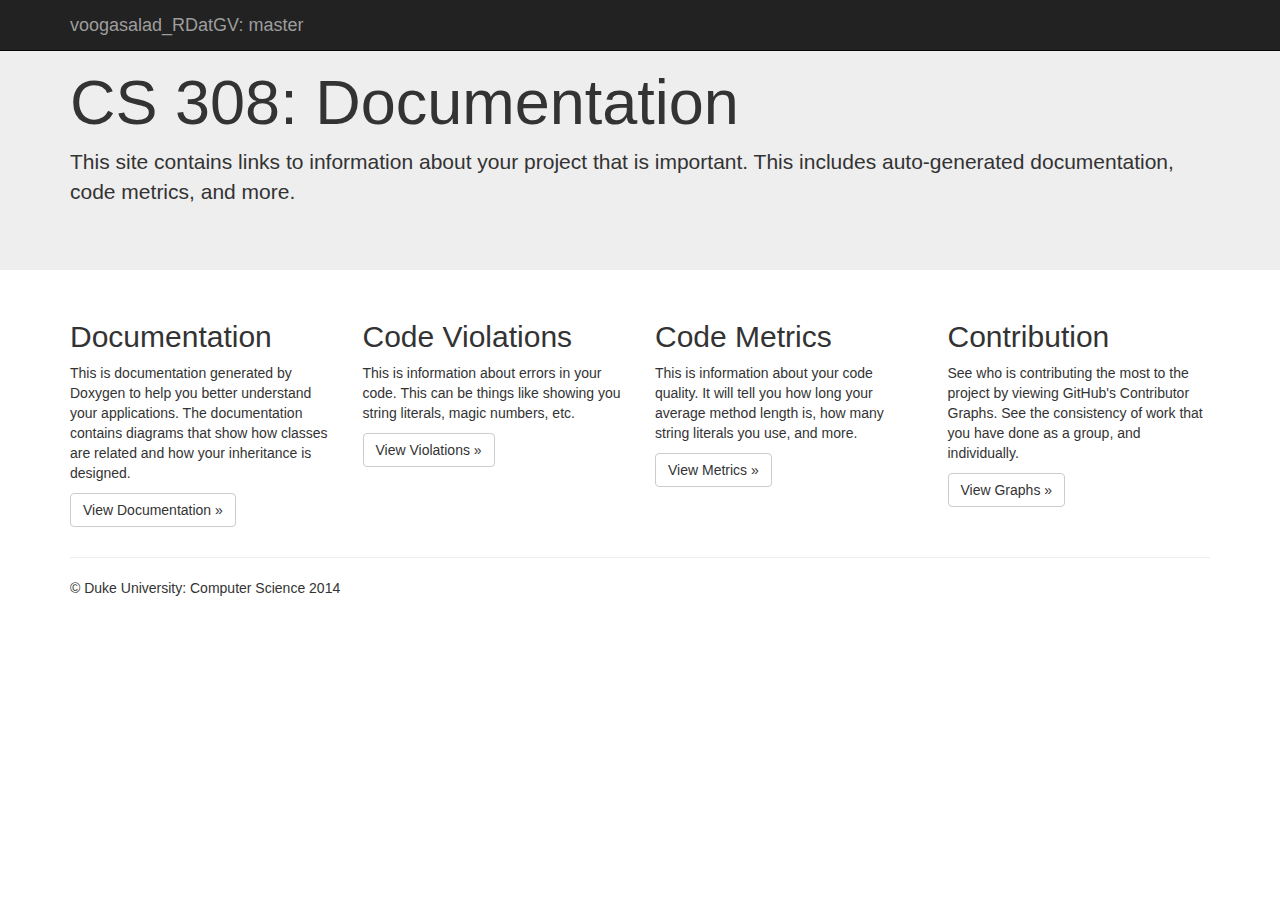
<file: index.html>
<!DOCTYPE html>
<html>
<head lang="en">
    <meta charset="UTF-8">
    <title>voogasalad_RDatGV</title>
    <link rel="stylesheet" type="text/css" href="//maxcdn.bootstrapcdn.com/bootstrap/3.3.1/css/bootstrap.min.css">
</head>
<body>
    <nav class="navbar navbar-inverse navbar-fixed-top" role="navigation">
        <div class="container">
            <div class="navbar-header">
                <button type="button" class="navbar-toggle collapsed" data-toggle="collapse" data-target="#navbar" aria-expanded="false" aria-controls="navbar">
                    <span class="sr-only">Toggle navigation</span>
                    <span class="icon-bar"></span>
                    <span class="icon-bar"></span>
                    <span class="icon-bar"></span>
                </button>
                <span>
                <a class="navbar-brand" href="#">voogasalad_RDatGV: master</a>
                </span>
            </div>
        </div>
    </nav>

    <!-- Main jumbotron for a primary marketing message or call to action -->
    <div class="jumbotron">
        <div class="container">
            <h1>CS 308: Documentation</h1>
            <p>
                This site contains links to information about your project that is important. This includes auto-generated documentation, code metrics, and more.
            </p>
        </div>
    </div>

    <div class="container">
        <!-- Example row of columns -->
        <div class="row">
            <div class="col-md-3">
                <h2>Documentation</h2>
                <p>This is documentation generated by Doxygen to help you better understand your applications. The documentation contains diagrams that show how classes are related and how your inheritance is designed. </p>
                <p><a class="btn btn-default" href="Doxygen/html/annotated.html" role="button">View Documentation &raquo;</a></p>
            </div>
            <div class="col-md-3">
                <h2>Code Violations</h2>
                <p>This is information about errors in your code. This can be things like showing you string literals, magic numbers, etc. </p>
                <p><a class="btn btn-default" href="CodePro/AuditViolations.html" role="button">View Violations &raquo;</a></p>
            </div>
            <div class="col-md-3">
                <h2>Code Metrics</h2>
                <p>This is information about your code quality. It will tell you how long your average method length is, how many string literals you use, and more. </p>
                <p><a class="btn btn-default" href="CodePro/CodeMetrics.html" role="button">View Metrics &raquo;</a></p>
            </div>
            <div class="col-md-3">
                <h2>Contribution</h2>
                <p>See who is contributing the most to the project by viewing GitHub's Contributor Graphs. See the consistency of work that you have done as a group, and individually. </p>
                <p><a class="btn btn-default" href="https://github.com/duke-compsci308-spring2015/voogasalad_RDatGV/graphs/contributors" role="button">View Graphs &raquo;</a></p>
            </div>
        </div>

        <hr>

        <footer>
            <p>&copy; Duke University: Computer Science 2014</p>
        </footer>
    </div> <!-- /container -->

    <script type="text/javascript" src="//code.jquery.com/jquery-2.1.1.min.js"></script>
    <script type="text/javascript" src="//maxcdn.bootstrapcdn.com/bootstrap/3.3.1/js/bootstrap.min.js"></script>
</body>
</html>
</file>
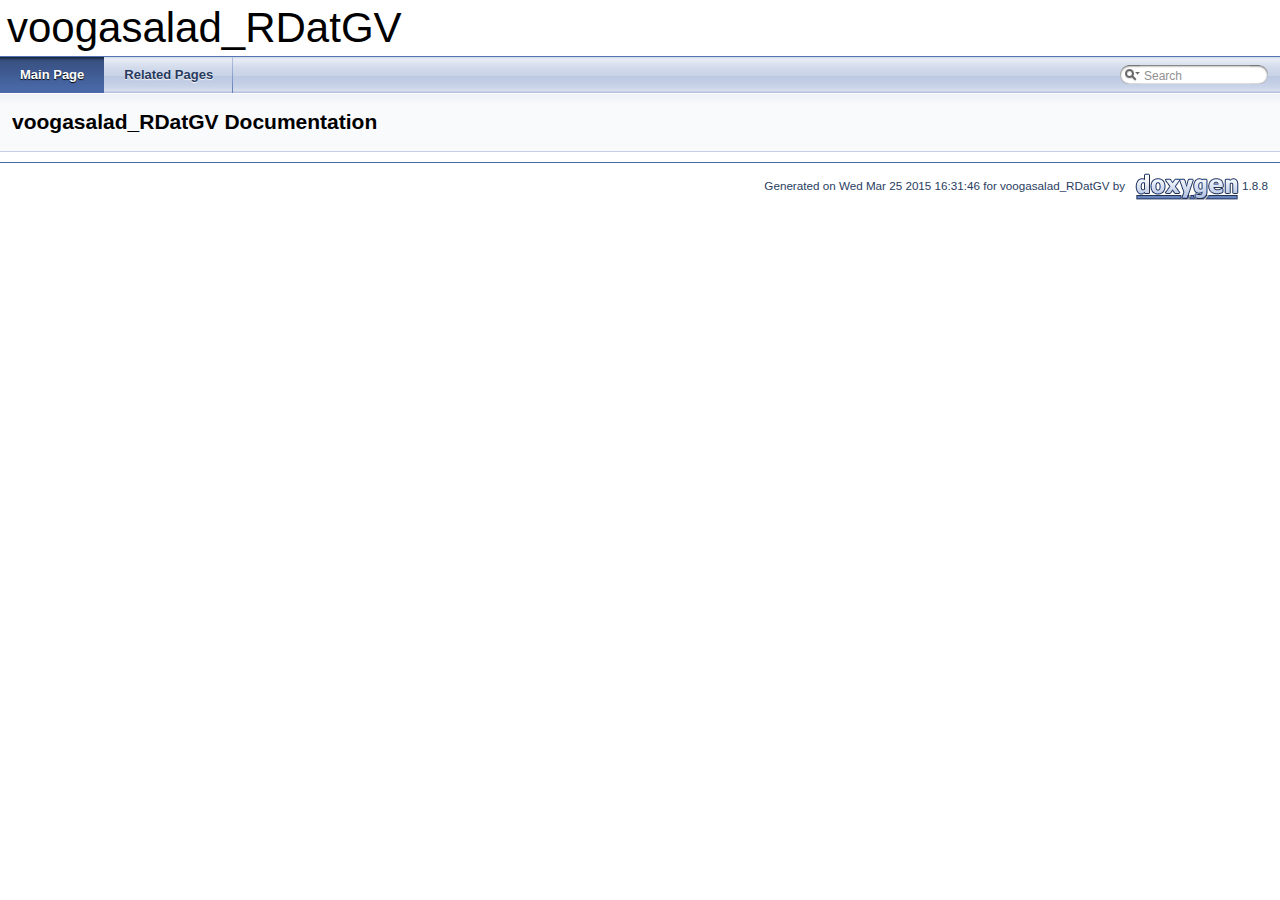
<file: Doxygen/html/index.html>
<!DOCTYPE html PUBLIC "-//W3C//DTD XHTML 1.0 Transitional//EN" "http://www.w3.org/TR/xhtml1/DTD/xhtml1-transitional.dtd">
<html xmlns="http://www.w3.org/1999/xhtml">
<head>
<meta http-equiv="Content-Type" content="text/xhtml;charset=UTF-8"/>
<meta http-equiv="X-UA-Compatible" content="IE=9"/>
<meta name="generator" content="Doxygen 1.8.8"/>
<title>voogasalad_RDatGV: Main Page</title>
<link href="tabs.css" rel="stylesheet" type="text/css"/>
<script type="text/javascript" src="jquery.js"></script>
<script type="text/javascript" src="dynsections.js"></script>
<link href="search/search.css" rel="stylesheet" type="text/css"/>
<script type="text/javascript" src="search/search.js"></script>
<script type="text/javascript">
  $(document).ready(function() { searchBox.OnSelectItem(0); });
</script>
<link href="doxygen.css" rel="stylesheet" type="text/css" />
</head>
<body>
<div id="top"><!-- do not remove this div, it is closed by doxygen! -->
<div id="titlearea">
<table cellspacing="0" cellpadding="0">
 <tbody>
 <tr style="height: 56px;">
  <td style="padding-left: 0.5em;">
   <div id="projectname">voogasalad_RDatGV
   </div>
  </td>
 </tr>
 </tbody>
</table>
</div>
<!-- end header part -->
<!-- Generated by Doxygen 1.8.8 -->
<script type="text/javascript">
var searchBox = new SearchBox("searchBox", "search",false,'Search');
</script>
  <div id="navrow1" class="tabs">
    <ul class="tablist">
      <li class="current"><a href="index.html"><span>Main&#160;Page</span></a></li>
      <li><a href="pages.html"><span>Related&#160;Pages</span></a></li>
      <li>
        <div id="MSearchBox" class="MSearchBoxInactive">
        <span class="left">
          <img id="MSearchSelect" src="search/mag_sel.png"
               onmouseover="return searchBox.OnSearchSelectShow()"
               onmouseout="return searchBox.OnSearchSelectHide()"
               alt=""/>
          <input type="text" id="MSearchField" value="Search" accesskey="S"
               onfocus="searchBox.OnSearchFieldFocus(true)" 
               onblur="searchBox.OnSearchFieldFocus(false)" 
               onkeyup="searchBox.OnSearchFieldChange(event)"/>
          </span><span class="right">
            <a id="MSearchClose" href="javascript:searchBox.CloseResultsWindow()"><img id="MSearchCloseImg" border="0" src="search/close.png" alt=""/></a>
          </span>
        </div>
      </li>
    </ul>
  </div>
</div><!-- top -->
<!-- window showing the filter options -->
<div id="MSearchSelectWindow"
     onmouseover="return searchBox.OnSearchSelectShow()"
     onmouseout="return searchBox.OnSearchSelectHide()"
     onkeydown="return searchBox.OnSearchSelectKey(event)">
<a class="SelectItem" href="javascript:void(0)" onclick="searchBox.OnSelectItem(0)"><span class="SelectionMark">&#160;</span>All</a><a class="SelectItem" href="javascript:void(0)" onclick="searchBox.OnSelectItem(1)"><span class="SelectionMark">&#160;</span>Files</a><a class="SelectItem" href="javascript:void(0)" onclick="searchBox.OnSelectItem(2)"><span class="SelectionMark">&#160;</span>Pages</a></div>

<!-- iframe showing the search results (closed by default) -->
<div id="MSearchResultsWindow">
<iframe src="javascript:void(0)" frameborder="0" 
        name="MSearchResults" id="MSearchResults">
</iframe>
</div>

<div class="header">
  <div class="headertitle">
<div class="title">voogasalad_RDatGV Documentation</div>  </div>
</div><!--header-->
<div class="contents">
</div><!-- contents -->
<!-- start footer part -->
<hr class="footer"/><address class="footer"><small>
Generated on Wed Mar 25 2015 16:31:46 for voogasalad_RDatGV by &#160;<a href="http://www.doxygen.org/index.html">
<img class="footer" src="doxygen.png" alt="doxygen"/>
</a> 1.8.8
</small></address>
</body>
</html>
</file>
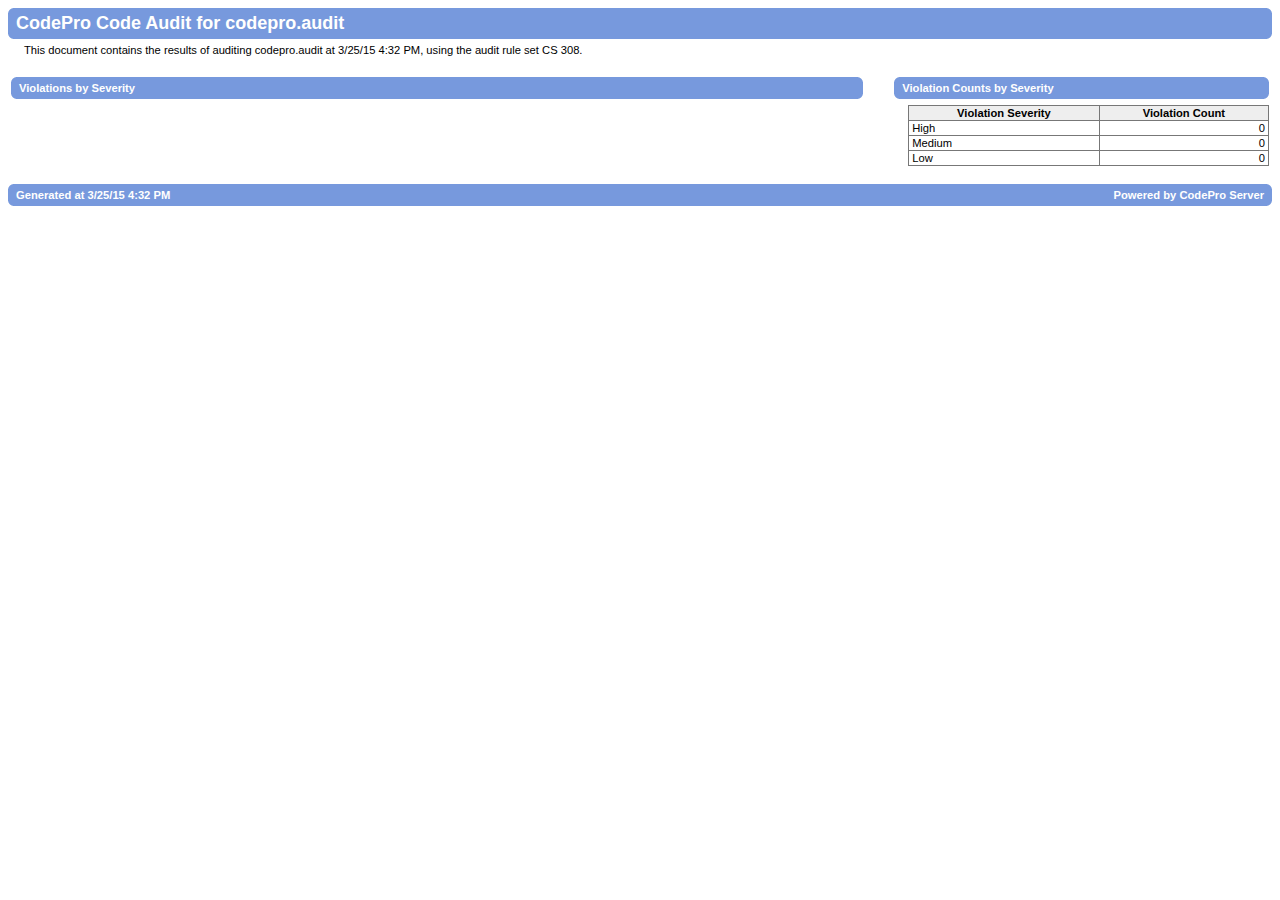
<file: CodePro/AuditViolations.html>
<?xml version="1.0" encoding="UTF-8"?>
<!DOCTYPE html PUBLIC "-//W3C//DTD XHTML 1.0 Transitional//EN" "http://www.w3.org/TR/xhtml1/DTD/xhtml1-transitional.dtd">

<html xmlns="http://www.w3.org/1999/xhtml">

<head>
	<title>CodePro Code Audit for codepro.audit</title>

	<meta name="GENERATOR" content="CodePro Server"/>

	<style type="text/css">
	.highSeverity { background-color: #ff9999; }
	.mediumSeverity { }
	.lowSeverity { }
	</style>

	<style type="text/css">
	body {font: 70% verdana,arial,helvetica; color: #000000}
p  {margin-top:  3px; line-height: 1.5em}
h1 {margin-top:  0px; margin-bottom: 6px; font: bold 150% verdana,arial,helvetica}
h2 {margin-top: 12px; margin-bottom: 6px; font: bold 125% verdana,arial,helvetica}
h3 {margin-top: 12px; margin-bottom: 6px; font: bold 100% verdana,arial,helvetica}
h4 {margin-top: 12px; margin-bottom: 6px; font: bold 100% verdana,arial,helvetica}
.rounded_page{display:block}
.rounded_page *{display:block; height:1px; overflow:hidden; font-size:.01em; background:#7799DD}
.rounded_page1{ margin-left:3px; margin-right:3px; padding-left:1px; padding-right:1px; border-left:1px solid #c4d3ef; border-right:1px solid #c4d3ef; background:#99b2e5}
.rounded_page2{ margin-left:1px; margin-right:1px; padding-right:1px; padding-left:1px; border-left:1px solid #f1f4fa; border-right:1px solid #f1f4fa; background:#90ace3}
.rounded_page3{ margin-left:1px; margin-right:1px; border-left:1px solid #90ace3; border-right:1px solid #90ace3;}
.rounded_page4{ border-left:1px solid #c4d3ef; border-right:1px solid #c4d3ef}
.rounded_page5{ border-left:1px solid #99b2e5; border-right:1px solid #99b2e5}
.rounded_pagefg{ background:#7799DD}
.rounded_section{display:block}
.rounded_section *{display:block; height:1px; overflow:hidden; font-size:.01em; background:#C3D9FF}
.rounded_section1{ margin-left:3px; margin-right:3px; padding-left:1px; padding-right:1px; border-left:1px solid #e5eefe; border-right:1px solid #e5eefe; background:#d2e2fe}
.rounded_section2{ margin-left:1px; margin-right:1px; padding-right:1px; padding-left:1px; border-left:1px solid #f9fbfe; border-right:1px solid #f9fbfe; background:#cee0fe}
.rounded_section3{ margin-left:1px; margin-right:1px; border-left:1px solid #cee0fe; border-right:1px solid #cee0fe;}
.rounded_section4{ border-left:1px solid #e5eefe; border-right:1px solid #e5eefe}
.rounded_section5{ border-left:1px solid #d2e2fe; border-right:1px solid #d2e2fe}
.rounded_sectionfg{ background:#C3D9FF}
.page-title { color: #FFFFFE; font-weight: bold; font-size: large; margin: 0px 0px 0px 8px; }
.page-title-details { color: #FFFFFE; font-weight: bold; margin-right: 8px; margin-left: 8px; }
.page-footer { color: #FFFFFE; font-weight: bold; margin-left: 8px}
.page-footer-details { color: #FFFFFE; font-weight: bold; margin-right: 8px; margin-left: 8px; }
.majorsection-title { color: #FFFFFE; font-weight: bold; margin: 0px 0px 0px 8px; }
.majorsection-title-details { color: #FFFFFE; font-weight: bold; margin-right: 8px; margin-left: 8px; }
.majorsection-contents { margin: 0px 0px 15px 16px; }
.section-title { color: #1F4F8F; font-weight: bold; margin: 0px 0px 0px 6px; }
.section-title-details { font-weight: bold; margin-left: 6px; margin-right: 6px; }
.section-contents { margin: 6px 0px 15px 14px; }
.bodyTable { border: 0px solid #777777; width:100%; border-collapse: collapse; }
.bodyTable th { border: 1px solid #777777; white-space:nowrap; background-color: #EEEEEE; padding-left: 3px; padding-right: 3px; }
.bodyTable td { border: 1px solid #777777; vertical-align: top; padding-left: 3px; padding-right: 3px; }
td[class=emptyborder] { border: 0px solid #777777; padding: 3px 0px 3px 0px; }

	</style>

</head>

<body>

<div>
		<b class="rounded_page"><b class="rounded_page1"><b></b></b><b class="rounded_page2"><b></b></b><b class="rounded_page3"></b><b class="rounded_page4"></b><b class="rounded_page5"></b></b>
		<div class="rounded_pagefg">
			<h2 class="page-title"><a name="top">CodePro Code Audit for codepro.audit</a></h2>
		</div>
		<b class="rounded_page"><b class="rounded_page5"></b><b class="rounded_page4"></b><b class="rounded_page3"></b><b class="rounded_page2"><b></b></b><b class="rounded_page1"><b></b></b></b>
	</div>
	<div class="majorsection-contents">
		<p>This document contains the results of auditing codepro.audit at 3/25/15 4:32 PM, using the audit rule set CS 308.</p>
	</div>
	<table width="100%" border="0">
		<tr>
			<td valign="top" width="68%">
				<div>
					<b class="rounded_page"><b class="rounded_page1"><b></b></b><b class="rounded_page2"><b></b></b><b class="rounded_page3"></b><b class="rounded_page4"></b><b class="rounded_page5"></b></b>
					<div class="rounded_pagefg">
						<h3 class="majorsection-title">Violations by Severity</h3>
					</div>
					<b class="rounded_page"><b class="rounded_page5"></b><b class="rounded_page4"></b><b class="rounded_page3"></b><b class="rounded_page2"><b></b></b><b class="rounded_page1"><b></b></b></b>
				</div>
				<div class="section-contents">
					<table>
					</table>
				</div>
			</td>
			<td width="2%">
				 </td>
			<td valign="top" width="30%">
				<div>
					<b class="rounded_page"><b class="rounded_page1"><b></b></b><b class="rounded_page2"><b></b></b><b class="rounded_page3"></b><b class="rounded_page4"></b><b class="rounded_page5"></b></b>
					<div class="rounded_pagefg">
						<h3 class="majorsection-title">Violation Counts by Severity</h3>
					</div>
					<b class="rounded_page"><b class="rounded_page5"></b><b class="rounded_page4"></b><b class="rounded_page3"></b><b class="rounded_page2"><b></b></b><b class="rounded_page1"><b></b></b></b>
				</div>
				<div class="section-contents">
					<table class="bodyTable">
						<tr><th>Violation Severity</th><th>Violation Count</th></tr>
						<tr class="a"><td>High</td><td align="right">0</td></tr>
						<tr class="b"><td>Medium</td><td align="right">0</td></tr>
						<tr class="a"><td>Low</td><td align="right">0</td></tr>
					</table>
				</div>
			</td>
		</tr>
	</table>
	<div>
		<b class="rounded_page"><b class="rounded_page1"><b></b></b><b class="rounded_page2"><b></b></b><b class="rounded_page3"></b><b class="rounded_page4"></b><b class="rounded_page5"></b></b>
		<div class="rounded_pagefg">
			<table width="100%" border="0" cellspacing="0" cellpadding="0" ><tr><td valign="middle">
			<span class="page-footer">Generated at 3/25/15 4:32 PM</span>
			</td><td align="right" valign="middle">
			<span class="page-footer-details">Powered by <span title="0.0.0, UNKNOWN">CodePro Server</span></span></td></tr></table>
		</div>
		<b class="rounded_page"><b class="rounded_page5"></b><b class="rounded_page4"></b><b class="rounded_page3"></b><b class="rounded_page2"><b></b></b><b class="rounded_page1"><b></b></b></b>
	</div>

</body>

</html>
</file>
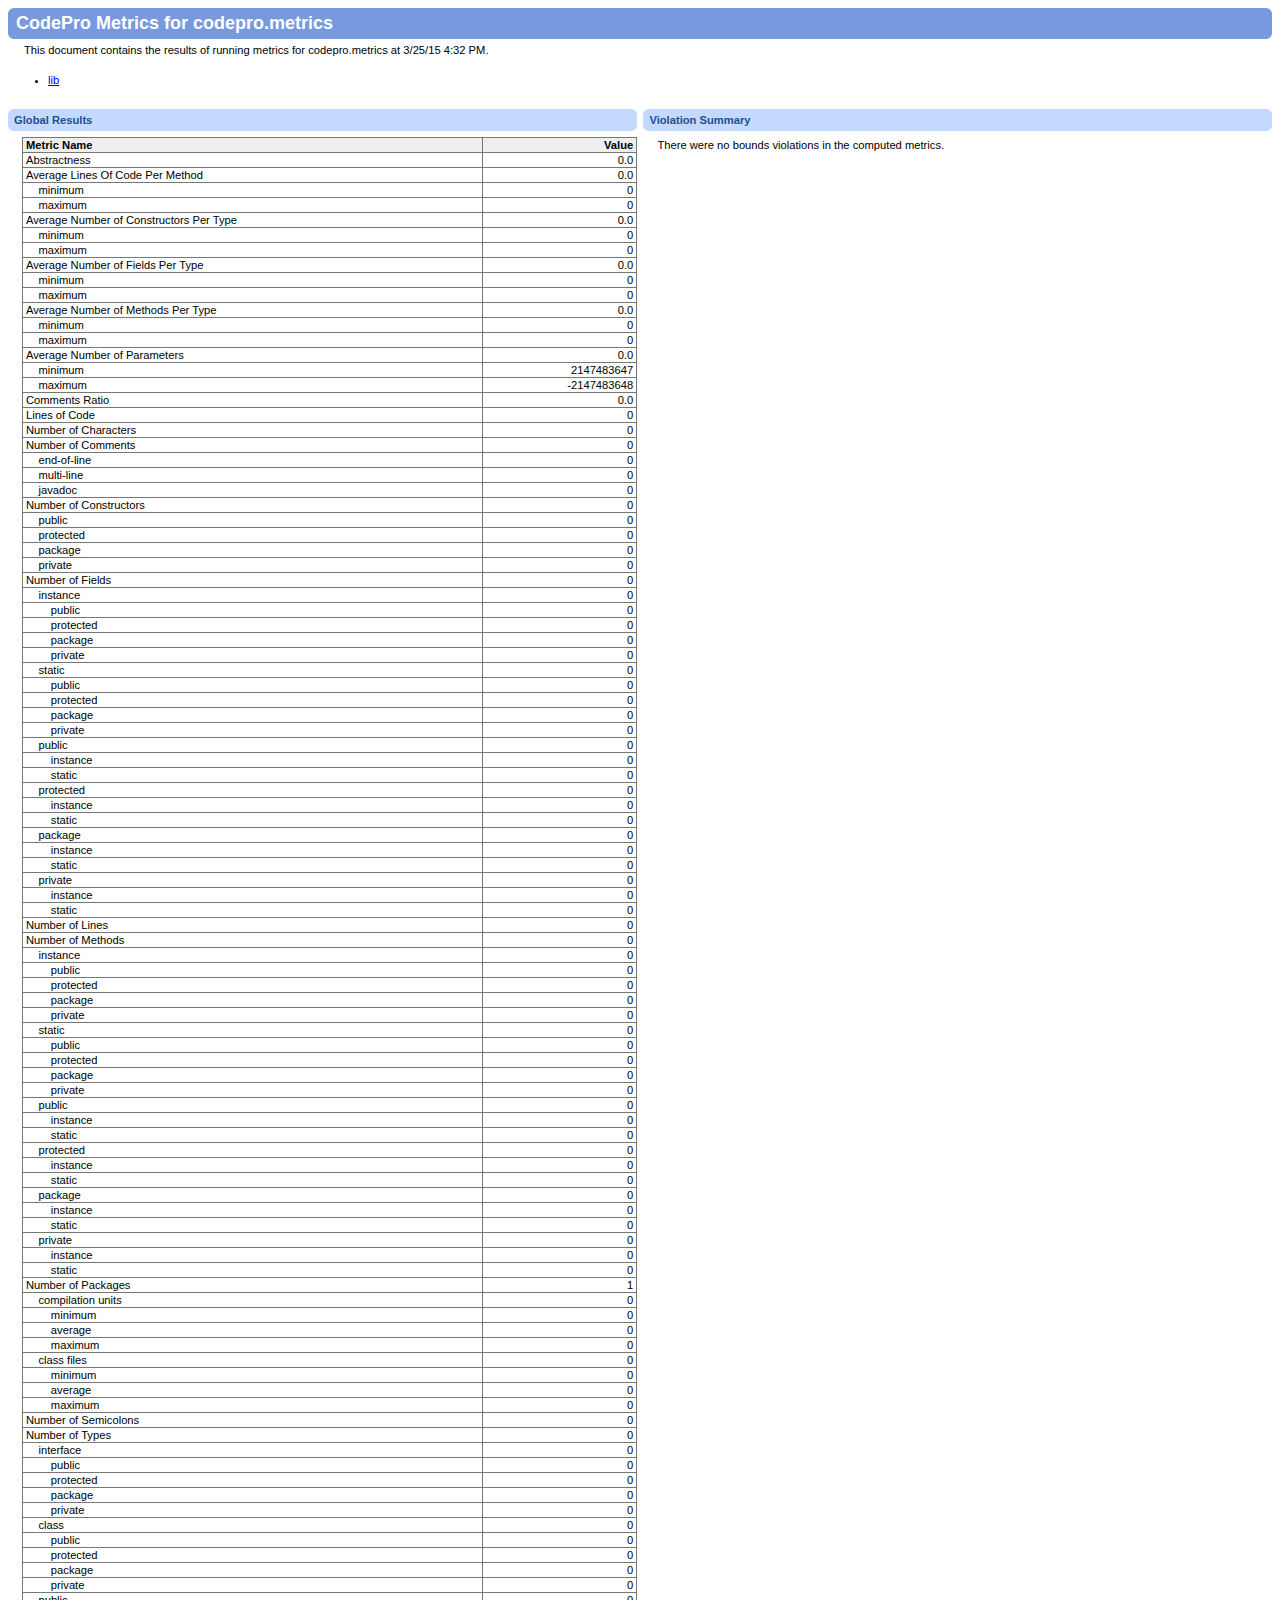
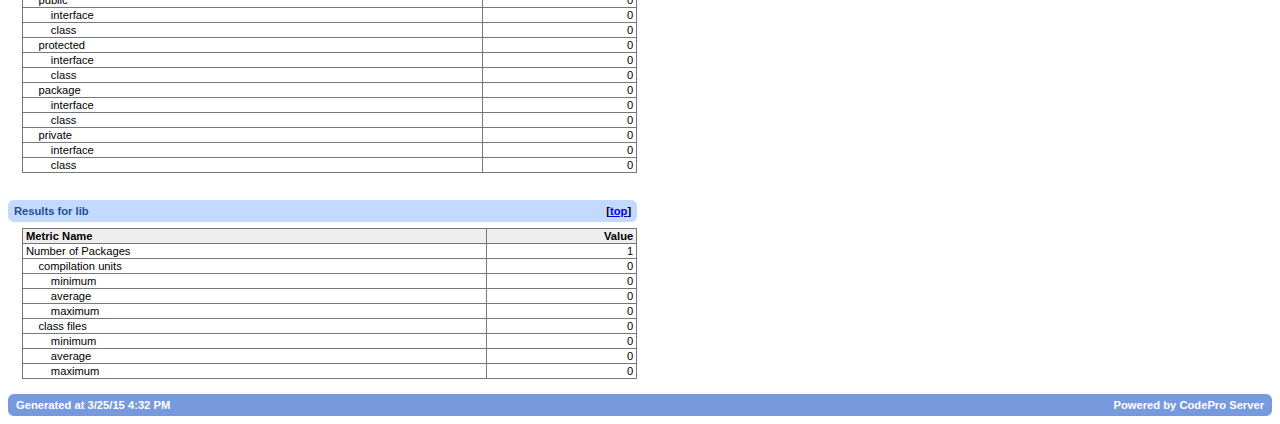
<file: CodePro/CodeMetrics.html>
<?xml version="1.0" encoding="UTF-8"?>
<!DOCTYPE html PUBLIC "-//W3C//DTD XHTML 1.0 Transitional//EN" "http://www.w3.org/TR/xhtml1/DTD/xhtml1-transitional.dtd">

<html xmlns="http://www.w3.org/1999/xhtml">

<head>
	<title>CodePro Metrics for codepro.metrics</title>

	<meta name="GENERATOR" content="CodePro Server"/>

	<style type="text/css">
	body {font: 70% verdana,arial,helvetica; color: #000000}
p  {margin-top:  3px; line-height: 1.5em}
h1 {margin-top:  0px; margin-bottom: 6px; font: bold 150% verdana,arial,helvetica}
h2 {margin-top: 12px; margin-bottom: 6px; font: bold 125% verdana,arial,helvetica}
h3 {margin-top: 12px; margin-bottom: 6px; font: bold 100% verdana,arial,helvetica}
h4 {margin-top: 12px; margin-bottom: 6px; font: bold 100% verdana,arial,helvetica}
.rounded_page{display:block}
.rounded_page *{display:block; height:1px; overflow:hidden; font-size:.01em; background:#7799DD}
.rounded_page1{ margin-left:3px; margin-right:3px; padding-left:1px; padding-right:1px; border-left:1px solid #c4d3ef; border-right:1px solid #c4d3ef; background:#99b2e5}
.rounded_page2{ margin-left:1px; margin-right:1px; padding-right:1px; padding-left:1px; border-left:1px solid #f1f4fa; border-right:1px solid #f1f4fa; background:#90ace3}
.rounded_page3{ margin-left:1px; margin-right:1px; border-left:1px solid #90ace3; border-right:1px solid #90ace3;}
.rounded_page4{ border-left:1px solid #c4d3ef; border-right:1px solid #c4d3ef}
.rounded_page5{ border-left:1px solid #99b2e5; border-right:1px solid #99b2e5}
.rounded_pagefg{ background:#7799DD}
.rounded_section{display:block}
.rounded_section *{display:block; height:1px; overflow:hidden; font-size:.01em; background:#C3D9FF}
.rounded_section1{ margin-left:3px; margin-right:3px; padding-left:1px; padding-right:1px; border-left:1px solid #e5eefe; border-right:1px solid #e5eefe; background:#d2e2fe}
.rounded_section2{ margin-left:1px; margin-right:1px; padding-right:1px; padding-left:1px; border-left:1px solid #f9fbfe; border-right:1px solid #f9fbfe; background:#cee0fe}
.rounded_section3{ margin-left:1px; margin-right:1px; border-left:1px solid #cee0fe; border-right:1px solid #cee0fe;}
.rounded_section4{ border-left:1px solid #e5eefe; border-right:1px solid #e5eefe}
.rounded_section5{ border-left:1px solid #d2e2fe; border-right:1px solid #d2e2fe}
.rounded_sectionfg{ background:#C3D9FF}
.page-title { color: #FFFFFE; font-weight: bold; font-size: large; margin: 0px 0px 0px 8px; }
.page-title-details { color: #FFFFFE; font-weight: bold; margin-right: 8px; margin-left: 8px; }
.page-footer { color: #FFFFFE; font-weight: bold; margin-left: 8px}
.page-footer-details { color: #FFFFFE; font-weight: bold; margin-right: 8px; margin-left: 8px; }
.majorsection-title { color: #FFFFFE; font-weight: bold; margin: 0px 0px 0px 8px; }
.majorsection-title-details { color: #FFFFFE; font-weight: bold; margin-right: 8px; margin-left: 8px; }
.majorsection-contents { margin: 0px 0px 15px 16px; }
.section-title { color: #1F4F8F; font-weight: bold; margin: 0px 0px 0px 6px; }
.section-title-details { font-weight: bold; margin-left: 6px; margin-right: 6px; }
.section-contents { margin: 6px 0px 15px 14px; }
.bodyTable { border: 0px solid #777777; width:100%; border-collapse: collapse; }
.bodyTable th { border: 1px solid #777777; white-space:nowrap; background-color: #EEEEEE; padding-left: 3px; padding-right: 3px; }
.bodyTable td { border: 1px solid #777777; vertical-align: top; padding-left: 3px; padding-right: 3px; }
td[class=emptyborder] { border: 0px solid #777777; padding: 3px 0px 3px 0px; }

	</style>

</head>

<body>

<div>
		<b class="rounded_page"><b class="rounded_page1"><b></b></b><b class="rounded_page2"><b></b></b><b class="rounded_page3"></b><b class="rounded_page4"></b><b class="rounded_page5"></b></b>
		<div class="rounded_pagefg">
			<h2 class="page-title"><a name="top">CodePro Metrics for codepro.metrics</a></h2>
		</div>
		<b class="rounded_page"><b class="rounded_page5"></b><b class="rounded_page4"></b><b class="rounded_page3"></b><b class="rounded_page2"><b></b></b><b class="rounded_page1"><b></b></b></b>
	</div>
	<div class="majorsection-contents">
		<p>This document contains the results of running metrics for codepro.metrics at 3/25/15 4:32 PM.</p></div>

	<ul>
		<li>
			<a href="#scope0">lib</a>
		</li>
	</ul>
	<table width="100%" border="0" cellspacing="0" cellpadding="0" ><tr><td width="50%" valign="top">
	&nbsp;
	<div>
		<b class="rounded_section"><b class="rounded_section1"><b></b></b><b class="rounded_section2"><b></b></b><b class="rounded_section3"></b><b class="rounded_section4"></b><b class="rounded_section5"></b></b>
		<div class="rounded_sectionfg">
			<h4 class="section-title">Global Results</h4>
		</div>
		<b class="rounded_section"><b class="rounded_section5"></b><b class="rounded_section4"></b><b class="rounded_section3"></b><b class="rounded_section2"><b></b></b><b class="rounded_section1"><b></b></b></b>
	</div>
	<div class="section-contents">

		<table class="bodyTable">
				<tr>
					<th align="left">Metric Name</th>
					<th align="right">Value</th>
				</tr>
				<tr>
					<td align="left">Abstractness</td>
					<td align="right">0.0</td>
				</tr>
				<tr>
					<td align="left">Average Lines Of Code Per Method</td>
					<td align="right">0.0</td>
				</tr>
				<tr>
					<td align="left">&nbsp;&nbsp;&nbsp;&nbsp;minimum</td>
					<td align="right">0</td>
				</tr>
				<tr>
					<td align="left">&nbsp;&nbsp;&nbsp;&nbsp;maximum</td>
					<td align="right">0</td>
				</tr>
				<tr>
					<td align="left">Average Number of Constructors Per Type</td>
					<td align="right">0.0</td>
				</tr>
				<tr>
					<td align="left">&nbsp;&nbsp;&nbsp;&nbsp;minimum</td>
					<td align="right">0</td>
				</tr>
				<tr>
					<td align="left">&nbsp;&nbsp;&nbsp;&nbsp;maximum</td>
					<td align="right">0</td>
				</tr>
				<tr>
					<td align="left">Average Number of Fields Per Type</td>
					<td align="right">0.0</td>
				</tr>
				<tr>
					<td align="left">&nbsp;&nbsp;&nbsp;&nbsp;minimum</td>
					<td align="right">0</td>
				</tr>
				<tr>
					<td align="left">&nbsp;&nbsp;&nbsp;&nbsp;maximum</td>
					<td align="right">0</td>
				</tr>
				<tr>
					<td align="left">Average Number of Methods Per Type</td>
					<td align="right">0.0</td>
				</tr>
				<tr>
					<td align="left">&nbsp;&nbsp;&nbsp;&nbsp;minimum</td>
					<td align="right">0</td>
				</tr>
				<tr>
					<td align="left">&nbsp;&nbsp;&nbsp;&nbsp;maximum</td>
					<td align="right">0</td>
				</tr>
				<tr>
					<td align="left">Average Number of Parameters</td>
					<td align="right">0.0</td>
				</tr>
				<tr>
					<td align="left">&nbsp;&nbsp;&nbsp;&nbsp;minimum</td>
					<td align="right">2147483647</td>
				</tr>
				<tr>
					<td align="left">&nbsp;&nbsp;&nbsp;&nbsp;maximum</td>
					<td align="right">-2147483648</td>
				</tr>
				<tr>
					<td align="left">Comments Ratio</td>
					<td align="right">0.0</td>
				</tr>
				<tr>
					<td align="left">Lines of Code</td>
					<td align="right">0</td>
				</tr>
				<tr>
					<td align="left">Number of Characters</td>
					<td align="right">0</td>
				</tr>
				<tr>
					<td align="left">Number of Comments</td>
					<td align="right">0</td>
				</tr>
				<tr>
					<td align="left">&nbsp;&nbsp;&nbsp;&nbsp;end-of-line</td>
					<td align="right">0</td>
				</tr>
				<tr>
					<td align="left">&nbsp;&nbsp;&nbsp;&nbsp;multi-line</td>
					<td align="right">0</td>
				</tr>
				<tr>
					<td align="left">&nbsp;&nbsp;&nbsp;&nbsp;javadoc</td>
					<td align="right">0</td>
				</tr>
				<tr>
					<td align="left">Number of Constructors</td>
					<td align="right">0</td>
				</tr>
				<tr>
					<td align="left">&nbsp;&nbsp;&nbsp;&nbsp;public</td>
					<td align="right">0</td>
				</tr>
				<tr>
					<td align="left">&nbsp;&nbsp;&nbsp;&nbsp;protected</td>
					<td align="right">0</td>
				</tr>
				<tr>
					<td align="left">&nbsp;&nbsp;&nbsp;&nbsp;package</td>
					<td align="right">0</td>
				</tr>
				<tr>
					<td align="left">&nbsp;&nbsp;&nbsp;&nbsp;private</td>
					<td align="right">0</td>
				</tr>
				<tr>
					<td align="left">Number of Fields</td>
					<td align="right">0</td>
				</tr>
				<tr>
					<td align="left">&nbsp;&nbsp;&nbsp;&nbsp;instance</td>
					<td align="right">0</td>
				</tr>
				<tr>
					<td align="left">&nbsp;&nbsp;&nbsp;&nbsp;&nbsp;&nbsp;&nbsp;&nbsp;public</td>
					<td align="right">0</td>
				</tr>
				<tr>
					<td align="left">&nbsp;&nbsp;&nbsp;&nbsp;&nbsp;&nbsp;&nbsp;&nbsp;protected</td>
					<td align="right">0</td>
				</tr>
				<tr>
					<td align="left">&nbsp;&nbsp;&nbsp;&nbsp;&nbsp;&nbsp;&nbsp;&nbsp;package</td>
					<td align="right">0</td>
				</tr>
				<tr>
					<td align="left">&nbsp;&nbsp;&nbsp;&nbsp;&nbsp;&nbsp;&nbsp;&nbsp;private</td>
					<td align="right">0</td>
				</tr>
				<tr>
					<td align="left">&nbsp;&nbsp;&nbsp;&nbsp;static</td>
					<td align="right">0</td>
				</tr>
				<tr>
					<td align="left">&nbsp;&nbsp;&nbsp;&nbsp;&nbsp;&nbsp;&nbsp;&nbsp;public</td>
					<td align="right">0</td>
				</tr>
				<tr>
					<td align="left">&nbsp;&nbsp;&nbsp;&nbsp;&nbsp;&nbsp;&nbsp;&nbsp;protected</td>
					<td align="right">0</td>
				</tr>
				<tr>
					<td align="left">&nbsp;&nbsp;&nbsp;&nbsp;&nbsp;&nbsp;&nbsp;&nbsp;package</td>
					<td align="right">0</td>
				</tr>
				<tr>
					<td align="left">&nbsp;&nbsp;&nbsp;&nbsp;&nbsp;&nbsp;&nbsp;&nbsp;private</td>
					<td align="right">0</td>
				</tr>
				<tr>
					<td align="left">&nbsp;&nbsp;&nbsp;&nbsp;public</td>
					<td align="right">0</td>
				</tr>
				<tr>
					<td align="left">&nbsp;&nbsp;&nbsp;&nbsp;&nbsp;&nbsp;&nbsp;&nbsp;instance</td>
					<td align="right">0</td>
				</tr>
				<tr>
					<td align="left">&nbsp;&nbsp;&nbsp;&nbsp;&nbsp;&nbsp;&nbsp;&nbsp;static</td>
					<td align="right">0</td>
				</tr>
				<tr>
					<td align="left">&nbsp;&nbsp;&nbsp;&nbsp;protected</td>
					<td align="right">0</td>
				</tr>
				<tr>
					<td align="left">&nbsp;&nbsp;&nbsp;&nbsp;&nbsp;&nbsp;&nbsp;&nbsp;instance</td>
					<td align="right">0</td>
				</tr>
				<tr>
					<td align="left">&nbsp;&nbsp;&nbsp;&nbsp;&nbsp;&nbsp;&nbsp;&nbsp;static</td>
					<td align="right">0</td>
				</tr>
				<tr>
					<td align="left">&nbsp;&nbsp;&nbsp;&nbsp;package</td>
					<td align="right">0</td>
				</tr>
				<tr>
					<td align="left">&nbsp;&nbsp;&nbsp;&nbsp;&nbsp;&nbsp;&nbsp;&nbsp;instance</td>
					<td align="right">0</td>
				</tr>
				<tr>
					<td align="left">&nbsp;&nbsp;&nbsp;&nbsp;&nbsp;&nbsp;&nbsp;&nbsp;static</td>
					<td align="right">0</td>
				</tr>
				<tr>
					<td align="left">&nbsp;&nbsp;&nbsp;&nbsp;private</td>
					<td align="right">0</td>
				</tr>
				<tr>
					<td align="left">&nbsp;&nbsp;&nbsp;&nbsp;&nbsp;&nbsp;&nbsp;&nbsp;instance</td>
					<td align="right">0</td>
				</tr>
				<tr>
					<td align="left">&nbsp;&nbsp;&nbsp;&nbsp;&nbsp;&nbsp;&nbsp;&nbsp;static</td>
					<td align="right">0</td>
				</tr>
				<tr>
					<td align="left">Number of Lines</td>
					<td align="right">0</td>
				</tr>
				<tr>
					<td align="left">Number of Methods</td>
					<td align="right">0</td>
				</tr>
				<tr>
					<td align="left">&nbsp;&nbsp;&nbsp;&nbsp;instance</td>
					<td align="right">0</td>
				</tr>
				<tr>
					<td align="left">&nbsp;&nbsp;&nbsp;&nbsp;&nbsp;&nbsp;&nbsp;&nbsp;public</td>
					<td align="right">0</td>
				</tr>
				<tr>
					<td align="left">&nbsp;&nbsp;&nbsp;&nbsp;&nbsp;&nbsp;&nbsp;&nbsp;protected</td>
					<td align="right">0</td>
				</tr>
				<tr>
					<td align="left">&nbsp;&nbsp;&nbsp;&nbsp;&nbsp;&nbsp;&nbsp;&nbsp;package</td>
					<td align="right">0</td>
				</tr>
				<tr>
					<td align="left">&nbsp;&nbsp;&nbsp;&nbsp;&nbsp;&nbsp;&nbsp;&nbsp;private</td>
					<td align="right">0</td>
				</tr>
				<tr>
					<td align="left">&nbsp;&nbsp;&nbsp;&nbsp;static</td>
					<td align="right">0</td>
				</tr>
				<tr>
					<td align="left">&nbsp;&nbsp;&nbsp;&nbsp;&nbsp;&nbsp;&nbsp;&nbsp;public</td>
					<td align="right">0</td>
				</tr>
				<tr>
					<td align="left">&nbsp;&nbsp;&nbsp;&nbsp;&nbsp;&nbsp;&nbsp;&nbsp;protected</td>
					<td align="right">0</td>
				</tr>
				<tr>
					<td align="left">&nbsp;&nbsp;&nbsp;&nbsp;&nbsp;&nbsp;&nbsp;&nbsp;package</td>
					<td align="right">0</td>
				</tr>
				<tr>
					<td align="left">&nbsp;&nbsp;&nbsp;&nbsp;&nbsp;&nbsp;&nbsp;&nbsp;private</td>
					<td align="right">0</td>
				</tr>
				<tr>
					<td align="left">&nbsp;&nbsp;&nbsp;&nbsp;public</td>
					<td align="right">0</td>
				</tr>
				<tr>
					<td align="left">&nbsp;&nbsp;&nbsp;&nbsp;&nbsp;&nbsp;&nbsp;&nbsp;instance</td>
					<td align="right">0</td>
				</tr>
				<tr>
					<td align="left">&nbsp;&nbsp;&nbsp;&nbsp;&nbsp;&nbsp;&nbsp;&nbsp;static</td>
					<td align="right">0</td>
				</tr>
				<tr>
					<td align="left">&nbsp;&nbsp;&nbsp;&nbsp;protected</td>
					<td align="right">0</td>
				</tr>
				<tr>
					<td align="left">&nbsp;&nbsp;&nbsp;&nbsp;&nbsp;&nbsp;&nbsp;&nbsp;instance</td>
					<td align="right">0</td>
				</tr>
				<tr>
					<td align="left">&nbsp;&nbsp;&nbsp;&nbsp;&nbsp;&nbsp;&nbsp;&nbsp;static</td>
					<td align="right">0</td>
				</tr>
				<tr>
					<td align="left">&nbsp;&nbsp;&nbsp;&nbsp;package</td>
					<td align="right">0</td>
				</tr>
				<tr>
					<td align="left">&nbsp;&nbsp;&nbsp;&nbsp;&nbsp;&nbsp;&nbsp;&nbsp;instance</td>
					<td align="right">0</td>
				</tr>
				<tr>
					<td align="left">&nbsp;&nbsp;&nbsp;&nbsp;&nbsp;&nbsp;&nbsp;&nbsp;static</td>
					<td align="right">0</td>
				</tr>
				<tr>
					<td align="left">&nbsp;&nbsp;&nbsp;&nbsp;private</td>
					<td align="right">0</td>
				</tr>
				<tr>
					<td align="left">&nbsp;&nbsp;&nbsp;&nbsp;&nbsp;&nbsp;&nbsp;&nbsp;instance</td>
					<td align="right">0</td>
				</tr>
				<tr>
					<td align="left">&nbsp;&nbsp;&nbsp;&nbsp;&nbsp;&nbsp;&nbsp;&nbsp;static</td>
					<td align="right">0</td>
				</tr>
				<tr>
					<td align="left">Number of Packages</td>
					<td align="right">1</td>
				</tr>
				<tr>
					<td align="left">&nbsp;&nbsp;&nbsp;&nbsp;compilation units</td>
					<td align="right">0</td>
				</tr>
				<tr>
					<td align="left">&nbsp;&nbsp;&nbsp;&nbsp;&nbsp;&nbsp;&nbsp;&nbsp;minimum</td>
					<td align="right">0</td>
				</tr>
				<tr>
					<td align="left">&nbsp;&nbsp;&nbsp;&nbsp;&nbsp;&nbsp;&nbsp;&nbsp;average</td>
					<td align="right">0</td>
				</tr>
				<tr>
					<td align="left">&nbsp;&nbsp;&nbsp;&nbsp;&nbsp;&nbsp;&nbsp;&nbsp;maximum</td>
					<td align="right">0</td>
				</tr>
				<tr>
					<td align="left">&nbsp;&nbsp;&nbsp;&nbsp;class files</td>
					<td align="right">0</td>
				</tr>
				<tr>
					<td align="left">&nbsp;&nbsp;&nbsp;&nbsp;&nbsp;&nbsp;&nbsp;&nbsp;minimum</td>
					<td align="right">0</td>
				</tr>
				<tr>
					<td align="left">&nbsp;&nbsp;&nbsp;&nbsp;&nbsp;&nbsp;&nbsp;&nbsp;average</td>
					<td align="right">0</td>
				</tr>
				<tr>
					<td align="left">&nbsp;&nbsp;&nbsp;&nbsp;&nbsp;&nbsp;&nbsp;&nbsp;maximum</td>
					<td align="right">0</td>
				</tr>
				<tr>
					<td align="left">Number of Semicolons</td>
					<td align="right">0</td>
				</tr>
				<tr>
					<td align="left">Number of Types</td>
					<td align="right">0</td>
				</tr>
				<tr>
					<td align="left">&nbsp;&nbsp;&nbsp;&nbsp;interface</td>
					<td align="right">0</td>
				</tr>
				<tr>
					<td align="left">&nbsp;&nbsp;&nbsp;&nbsp;&nbsp;&nbsp;&nbsp;&nbsp;public</td>
					<td align="right">0</td>
				</tr>
				<tr>
					<td align="left">&nbsp;&nbsp;&nbsp;&nbsp;&nbsp;&nbsp;&nbsp;&nbsp;protected</td>
					<td align="right">0</td>
				</tr>
				<tr>
					<td align="left">&nbsp;&nbsp;&nbsp;&nbsp;&nbsp;&nbsp;&nbsp;&nbsp;package</td>
					<td align="right">0</td>
				</tr>
				<tr>
					<td align="left">&nbsp;&nbsp;&nbsp;&nbsp;&nbsp;&nbsp;&nbsp;&nbsp;private</td>
					<td align="right">0</td>
				</tr>
				<tr>
					<td align="left">&nbsp;&nbsp;&nbsp;&nbsp;class</td>
					<td align="right">0</td>
				</tr>
				<tr>
					<td align="left">&nbsp;&nbsp;&nbsp;&nbsp;&nbsp;&nbsp;&nbsp;&nbsp;public</td>
					<td align="right">0</td>
				</tr>
				<tr>
					<td align="left">&nbsp;&nbsp;&nbsp;&nbsp;&nbsp;&nbsp;&nbsp;&nbsp;protected</td>
					<td align="right">0</td>
				</tr>
				<tr>
					<td align="left">&nbsp;&nbsp;&nbsp;&nbsp;&nbsp;&nbsp;&nbsp;&nbsp;package</td>
					<td align="right">0</td>
				</tr>
				<tr>
					<td align="left">&nbsp;&nbsp;&nbsp;&nbsp;&nbsp;&nbsp;&nbsp;&nbsp;private</td>
					<td align="right">0</td>
				</tr>
				<tr>
					<td align="left">&nbsp;&nbsp;&nbsp;&nbsp;public</td>
					<td align="right">0</td>
				</tr>
				<tr>
					<td align="left">&nbsp;&nbsp;&nbsp;&nbsp;&nbsp;&nbsp;&nbsp;&nbsp;interface</td>
					<td align="right">0</td>
				</tr>
				<tr>
					<td align="left">&nbsp;&nbsp;&nbsp;&nbsp;&nbsp;&nbsp;&nbsp;&nbsp;class</td>
					<td align="right">0</td>
				</tr>
				<tr>
					<td align="left">&nbsp;&nbsp;&nbsp;&nbsp;protected</td>
					<td align="right">0</td>
				</tr>
				<tr>
					<td align="left">&nbsp;&nbsp;&nbsp;&nbsp;&nbsp;&nbsp;&nbsp;&nbsp;interface</td>
					<td align="right">0</td>
				</tr>
				<tr>
					<td align="left">&nbsp;&nbsp;&nbsp;&nbsp;&nbsp;&nbsp;&nbsp;&nbsp;class</td>
					<td align="right">0</td>
				</tr>
				<tr>
					<td align="left">&nbsp;&nbsp;&nbsp;&nbsp;package</td>
					<td align="right">0</td>
				</tr>
				<tr>
					<td align="left">&nbsp;&nbsp;&nbsp;&nbsp;&nbsp;&nbsp;&nbsp;&nbsp;interface</td>
					<td align="right">0</td>
				</tr>
				<tr>
					<td align="left">&nbsp;&nbsp;&nbsp;&nbsp;&nbsp;&nbsp;&nbsp;&nbsp;class</td>
					<td align="right">0</td>
				</tr>
				<tr>
					<td align="left">&nbsp;&nbsp;&nbsp;&nbsp;private</td>
					<td align="right">0</td>
				</tr>
				<tr>
					<td align="left">&nbsp;&nbsp;&nbsp;&nbsp;&nbsp;&nbsp;&nbsp;&nbsp;interface</td>
					<td align="right">0</td>
				</tr>
				<tr>
					<td align="left">&nbsp;&nbsp;&nbsp;&nbsp;&nbsp;&nbsp;&nbsp;&nbsp;class</td>
					<td align="right">0</td>
				</tr>
		</table>
	</div>

	&nbsp;
	<div>
		<b class="rounded_section"><b class="rounded_section1"><b></b></b><b class="rounded_section2"><b></b></b><b class="rounded_section3"></b><b class="rounded_section4"></b><b class="rounded_section5"></b></b>
		<div class="rounded_sectionfg">
			<table width="100%" border="0" cellspacing="0" cellpadding="0" ><tr><td valign="middle">
			<h4 class="section-title"><a name="scope0">Results for lib</a></h4>
			</td><td align="right" valign="middle">
			<span class="section-title-details">&nbsp;&nbsp;[<a href="#top">top</a>]</span></td></tr></table>
		</div>
		<b class="rounded_section"><b class="rounded_section5"></b><b class="rounded_section4"></b><b class="rounded_section3"></b><b class="rounded_section2"><b></b></b><b class="rounded_section1"><b></b></b></b>
	</div>
	<div class="section-contents">

		<table class="bodyTable">
				<tr>
					<th align="left">Metric Name</th>
					<th align="right">Value</th>
				</tr>
				<tr>
					<td align="left">Number of Packages</td>
					<td align="right">1</td>
				</tr>
				<tr>
					<td align="left">&nbsp;&nbsp;&nbsp;&nbsp;compilation units</td>
					<td align="right">0</td>
				</tr>
				<tr>
					<td align="left">&nbsp;&nbsp;&nbsp;&nbsp;&nbsp;&nbsp;&nbsp;&nbsp;minimum</td>
					<td align="right">0</td>
				</tr>
				<tr>
					<td align="left">&nbsp;&nbsp;&nbsp;&nbsp;&nbsp;&nbsp;&nbsp;&nbsp;average</td>
					<td align="right">0</td>
				</tr>
				<tr>
					<td align="left">&nbsp;&nbsp;&nbsp;&nbsp;&nbsp;&nbsp;&nbsp;&nbsp;maximum</td>
					<td align="right">0</td>
				</tr>
				<tr>
					<td align="left">&nbsp;&nbsp;&nbsp;&nbsp;class files</td>
					<td align="right">0</td>
				</tr>
				<tr>
					<td align="left">&nbsp;&nbsp;&nbsp;&nbsp;&nbsp;&nbsp;&nbsp;&nbsp;minimum</td>
					<td align="right">0</td>
				</tr>
				<tr>
					<td align="left">&nbsp;&nbsp;&nbsp;&nbsp;&nbsp;&nbsp;&nbsp;&nbsp;average</td>
					<td align="right">0</td>
				</tr>
				<tr>
					<td align="left">&nbsp;&nbsp;&nbsp;&nbsp;&nbsp;&nbsp;&nbsp;&nbsp;maximum</td>
					<td align="right">0</td>
				</tr>
		</table>
	</div>
	</td><td width="15">&nbsp;&nbsp;</td><td width="50%" valign="top">

	&nbsp;
	<div>
		<b class="rounded_section"><b class="rounded_section1"><b></b></b><b class="rounded_section2"><b></b></b><b class="rounded_section3"></b><b class="rounded_section4"></b><b class="rounded_section5"></b></b>
		<div class="rounded_sectionfg">
			<h4 class="section-title"><a name="summary">Violation Summary</a></h4>
		</div>
		<b class="rounded_section"><b class="rounded_section5"></b><b class="rounded_section4"></b><b class="rounded_section3"></b><b class="rounded_section2"><b></b></b><b class="rounded_section1"><b></b></b></b>
	</div>
	<div class="section-contents">
		<p>
		There were no bounds violations in the computed metrics.
		</p>
	</div>
	</td></tr></table>
	<div>
		<b class="rounded_page"><b class="rounded_page1"><b></b></b><b class="rounded_page2"><b></b></b><b class="rounded_page3"></b><b class="rounded_page4"></b><b class="rounded_page5"></b></b>
		<div class="rounded_pagefg">
			<table width="100%" border="0" cellspacing="0" cellpadding="0" ><tr><td valign="middle">
			<span class="page-footer">Generated at 3/25/15 4:32 PM</span>
			</td><td align="right" valign="middle">
			<span class="page-footer-details">Powered by <span title="0.0.0, UNKNOWN">CodePro Server</span></span></td></tr></table>
		</div>
		<b class="rounded_page"><b class="rounded_page5"></b><b class="rounded_page4"></b><b class="rounded_page3"></b><b class="rounded_page2"><b></b></b><b class="rounded_page1"><b></b></b></b>
	</div>

</body>

</html>
</file>
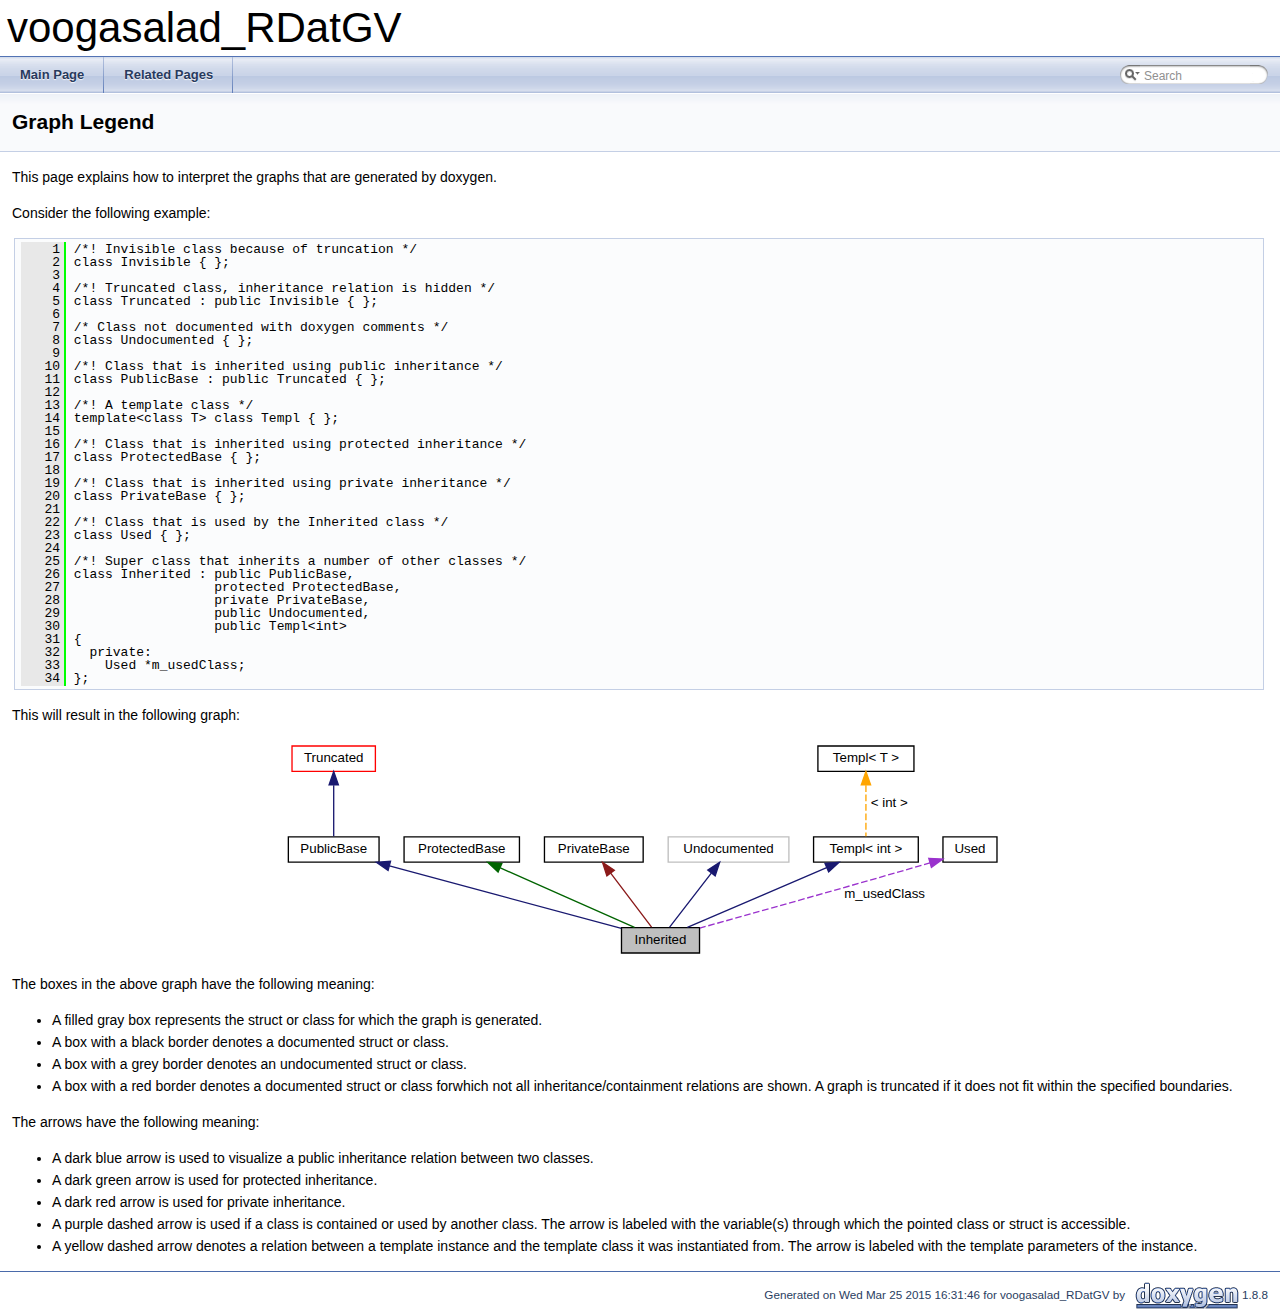
<file: Doxygen/html/graph_legend.html>
<!DOCTYPE html PUBLIC "-//W3C//DTD XHTML 1.0 Transitional//EN" "http://www.w3.org/TR/xhtml1/DTD/xhtml1-transitional.dtd">
<html xmlns="http://www.w3.org/1999/xhtml">
<head>
<meta http-equiv="Content-Type" content="text/xhtml;charset=UTF-8"/>
<meta http-equiv="X-UA-Compatible" content="IE=9"/>
<meta name="generator" content="Doxygen 1.8.8"/>
<title>voogasalad_RDatGV: Graph Legend</title>
<link href="tabs.css" rel="stylesheet" type="text/css"/>
<script type="text/javascript" src="jquery.js"></script>
<script type="text/javascript" src="dynsections.js"></script>
<link href="search/search.css" rel="stylesheet" type="text/css"/>
<script type="text/javascript" src="search/search.js"></script>
<script type="text/javascript">
  $(document).ready(function() { searchBox.OnSelectItem(0); });
</script>
<link href="doxygen.css" rel="stylesheet" type="text/css" />
</head>
<body>
<div id="top"><!-- do not remove this div, it is closed by doxygen! -->
<div id="titlearea">
<table cellspacing="0" cellpadding="0">
 <tbody>
 <tr style="height: 56px;">
  <td style="padding-left: 0.5em;">
   <div id="projectname">voogasalad_RDatGV
   </div>
  </td>
 </tr>
 </tbody>
</table>
</div>
<!-- end header part -->
<!-- Generated by Doxygen 1.8.8 -->
<script type="text/javascript">
var searchBox = new SearchBox("searchBox", "search",false,'Search');
</script>
  <div id="navrow1" class="tabs">
    <ul class="tablist">
      <li><a href="index.html"><span>Main&#160;Page</span></a></li>
      <li><a href="pages.html"><span>Related&#160;Pages</span></a></li>
      <li>
        <div id="MSearchBox" class="MSearchBoxInactive">
        <span class="left">
          <img id="MSearchSelect" src="search/mag_sel.png"
               onmouseover="return searchBox.OnSearchSelectShow()"
               onmouseout="return searchBox.OnSearchSelectHide()"
               alt=""/>
          <input type="text" id="MSearchField" value="Search" accesskey="S"
               onfocus="searchBox.OnSearchFieldFocus(true)" 
               onblur="searchBox.OnSearchFieldFocus(false)" 
               onkeyup="searchBox.OnSearchFieldChange(event)"/>
          </span><span class="right">
            <a id="MSearchClose" href="javascript:searchBox.CloseResultsWindow()"><img id="MSearchCloseImg" border="0" src="search/close.png" alt=""/></a>
          </span>
        </div>
      </li>
    </ul>
  </div>
</div><!-- top -->
<!-- window showing the filter options -->
<div id="MSearchSelectWindow"
     onmouseover="return searchBox.OnSearchSelectShow()"
     onmouseout="return searchBox.OnSearchSelectHide()"
     onkeydown="return searchBox.OnSearchSelectKey(event)">
<a class="SelectItem" href="javascript:void(0)" onclick="searchBox.OnSelectItem(0)"><span class="SelectionMark">&#160;</span>All</a><a class="SelectItem" href="javascript:void(0)" onclick="searchBox.OnSelectItem(1)"><span class="SelectionMark">&#160;</span>Files</a><a class="SelectItem" href="javascript:void(0)" onclick="searchBox.OnSelectItem(2)"><span class="SelectionMark">&#160;</span>Pages</a></div>

<!-- iframe showing the search results (closed by default) -->
<div id="MSearchResultsWindow">
<iframe src="javascript:void(0)" frameborder="0" 
        name="MSearchResults" id="MSearchResults">
</iframe>
</div>

<div class="header">
  <div class="headertitle">
<div class="title">Graph Legend</div>  </div>
</div><!--header-->
<div class="contents">
<p>This page explains how to interpret the graphs that are generated by doxygen.</p>
<p>Consider the following example: </p><div class="fragment"><div class="line"><a name="l00001"></a><span class="lineno">    1</span>&#160;/*! Invisible class because of truncation */</div>
<div class="line"><a name="l00002"></a><span class="lineno">    2</span>&#160;class Invisible { };</div>
<div class="line"><a name="l00003"></a><span class="lineno">    3</span>&#160;</div>
<div class="line"><a name="l00004"></a><span class="lineno">    4</span>&#160;/*! Truncated class, inheritance relation is hidden */</div>
<div class="line"><a name="l00005"></a><span class="lineno">    5</span>&#160;class Truncated : public Invisible { };</div>
<div class="line"><a name="l00006"></a><span class="lineno">    6</span>&#160;</div>
<div class="line"><a name="l00007"></a><span class="lineno">    7</span>&#160;/* Class not documented with doxygen comments */</div>
<div class="line"><a name="l00008"></a><span class="lineno">    8</span>&#160;class Undocumented { };</div>
<div class="line"><a name="l00009"></a><span class="lineno">    9</span>&#160;</div>
<div class="line"><a name="l00010"></a><span class="lineno">   10</span>&#160;/*! Class that is inherited using public inheritance */</div>
<div class="line"><a name="l00011"></a><span class="lineno">   11</span>&#160;class PublicBase : public Truncated { };</div>
<div class="line"><a name="l00012"></a><span class="lineno">   12</span>&#160;</div>
<div class="line"><a name="l00013"></a><span class="lineno">   13</span>&#160;/*! A template class */</div>
<div class="line"><a name="l00014"></a><span class="lineno">   14</span>&#160;template&lt;class T&gt; class Templ { };</div>
<div class="line"><a name="l00015"></a><span class="lineno">   15</span>&#160;</div>
<div class="line"><a name="l00016"></a><span class="lineno">   16</span>&#160;/*! Class that is inherited using protected inheritance */</div>
<div class="line"><a name="l00017"></a><span class="lineno">   17</span>&#160;class ProtectedBase { };</div>
<div class="line"><a name="l00018"></a><span class="lineno">   18</span>&#160;</div>
<div class="line"><a name="l00019"></a><span class="lineno">   19</span>&#160;/*! Class that is inherited using private inheritance */</div>
<div class="line"><a name="l00020"></a><span class="lineno">   20</span>&#160;class PrivateBase { };</div>
<div class="line"><a name="l00021"></a><span class="lineno">   21</span>&#160;</div>
<div class="line"><a name="l00022"></a><span class="lineno">   22</span>&#160;/*! Class that is used by the Inherited class */</div>
<div class="line"><a name="l00023"></a><span class="lineno">   23</span>&#160;class Used { };</div>
<div class="line"><a name="l00024"></a><span class="lineno">   24</span>&#160;</div>
<div class="line"><a name="l00025"></a><span class="lineno">   25</span>&#160;/*! Super class that inherits a number of other classes */</div>
<div class="line"><a name="l00026"></a><span class="lineno">   26</span>&#160;class Inherited : public PublicBase,</div>
<div class="line"><a name="l00027"></a><span class="lineno">   27</span>&#160;                  protected ProtectedBase,</div>
<div class="line"><a name="l00028"></a><span class="lineno">   28</span>&#160;                  private PrivateBase,</div>
<div class="line"><a name="l00029"></a><span class="lineno">   29</span>&#160;                  public Undocumented,</div>
<div class="line"><a name="l00030"></a><span class="lineno">   30</span>&#160;                  public Templ&lt;int&gt;</div>
<div class="line"><a name="l00031"></a><span class="lineno">   31</span>&#160;{</div>
<div class="line"><a name="l00032"></a><span class="lineno">   32</span>&#160;  private:</div>
<div class="line"><a name="l00033"></a><span class="lineno">   33</span>&#160;    Used *m_usedClass;</div>
<div class="line"><a name="l00034"></a><span class="lineno">   34</span>&#160;};</div>
</div><!-- fragment --><p> This will result in the following graph:</p>
<center><iframe scrolling="no" frameborder="0" src="graph_legend.svg" width="719" height="219"><p><b>This browser is not able to show SVG: try Firefox, Chrome, Safari, or Opera instead.</b></p></iframe> </center><p>The boxes in the above graph have the following meaning: </p>
<ul>
<li>
A filled gray box represents the struct or class for which the graph is generated. </li>
<li>
A box with a black border denotes a documented struct or class. </li>
<li>
A box with a grey border denotes an undocumented struct or class. </li>
<li>
A box with a red border denotes a documented struct or class forwhich not all inheritance/containment relations are shown. A graph is truncated if it does not fit within the specified boundaries. </li>
</ul>
<p>The arrows have the following meaning: </p>
<ul>
<li>
A dark blue arrow is used to visualize a public inheritance relation between two classes. </li>
<li>
A dark green arrow is used for protected inheritance. </li>
<li>
A dark red arrow is used for private inheritance. </li>
<li>
A purple dashed arrow is used if a class is contained or used by another class. The arrow is labeled with the variable(s) through which the pointed class or struct is accessible. </li>
<li>
A yellow dashed arrow denotes a relation between a template instance and the template class it was instantiated from. The arrow is labeled with the template parameters of the instance. </li>
</ul>
</div><!-- contents -->
<!-- start footer part -->
<hr class="footer"/><address class="footer"><small>
Generated on Wed Mar 25 2015 16:31:46 for voogasalad_RDatGV by &#160;<a href="http://www.doxygen.org/index.html">
<img class="footer" src="doxygen.png" alt="doxygen"/>
</a> 1.8.8
</small></address>
</body>
</html>
</file>
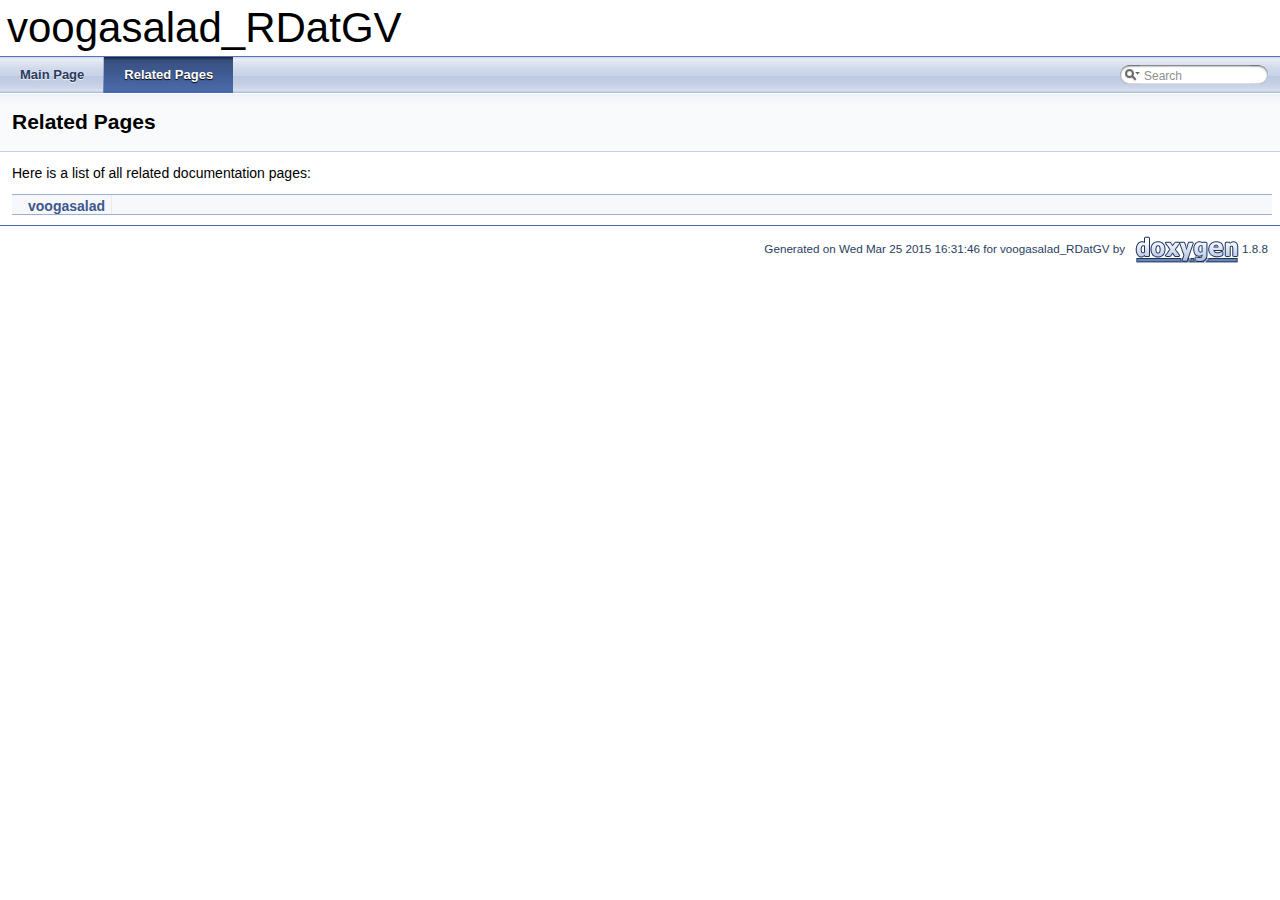
<file: Doxygen/html/pages.html>
<!DOCTYPE html PUBLIC "-//W3C//DTD XHTML 1.0 Transitional//EN" "http://www.w3.org/TR/xhtml1/DTD/xhtml1-transitional.dtd">
<html xmlns="http://www.w3.org/1999/xhtml">
<head>
<meta http-equiv="Content-Type" content="text/xhtml;charset=UTF-8"/>
<meta http-equiv="X-UA-Compatible" content="IE=9"/>
<meta name="generator" content="Doxygen 1.8.8"/>
<title>voogasalad_RDatGV: Related Pages</title>
<link href="tabs.css" rel="stylesheet" type="text/css"/>
<script type="text/javascript" src="jquery.js"></script>
<script type="text/javascript" src="dynsections.js"></script>
<link href="search/search.css" rel="stylesheet" type="text/css"/>
<script type="text/javascript" src="search/search.js"></script>
<script type="text/javascript">
  $(document).ready(function() { searchBox.OnSelectItem(0); });
</script>
<link href="doxygen.css" rel="stylesheet" type="text/css" />
</head>
<body>
<div id="top"><!-- do not remove this div, it is closed by doxygen! -->
<div id="titlearea">
<table cellspacing="0" cellpadding="0">
 <tbody>
 <tr style="height: 56px;">
  <td style="padding-left: 0.5em;">
   <div id="projectname">voogasalad_RDatGV
   </div>
  </td>
 </tr>
 </tbody>
</table>
</div>
<!-- end header part -->
<!-- Generated by Doxygen 1.8.8 -->
<script type="text/javascript">
var searchBox = new SearchBox("searchBox", "search",false,'Search');
</script>
  <div id="navrow1" class="tabs">
    <ul class="tablist">
      <li><a href="index.html"><span>Main&#160;Page</span></a></li>
      <li class="current"><a href="pages.html"><span>Related&#160;Pages</span></a></li>
      <li>
        <div id="MSearchBox" class="MSearchBoxInactive">
        <span class="left">
          <img id="MSearchSelect" src="search/mag_sel.png"
               onmouseover="return searchBox.OnSearchSelectShow()"
               onmouseout="return searchBox.OnSearchSelectHide()"
               alt=""/>
          <input type="text" id="MSearchField" value="Search" accesskey="S"
               onfocus="searchBox.OnSearchFieldFocus(true)" 
               onblur="searchBox.OnSearchFieldFocus(false)" 
               onkeyup="searchBox.OnSearchFieldChange(event)"/>
          </span><span class="right">
            <a id="MSearchClose" href="javascript:searchBox.CloseResultsWindow()"><img id="MSearchCloseImg" border="0" src="search/close.png" alt=""/></a>
          </span>
        </div>
      </li>
    </ul>
  </div>
</div><!-- top -->
<!-- window showing the filter options -->
<div id="MSearchSelectWindow"
     onmouseover="return searchBox.OnSearchSelectShow()"
     onmouseout="return searchBox.OnSearchSelectHide()"
     onkeydown="return searchBox.OnSearchSelectKey(event)">
<a class="SelectItem" href="javascript:void(0)" onclick="searchBox.OnSelectItem(0)"><span class="SelectionMark">&#160;</span>All</a><a class="SelectItem" href="javascript:void(0)" onclick="searchBox.OnSelectItem(1)"><span class="SelectionMark">&#160;</span>Files</a><a class="SelectItem" href="javascript:void(0)" onclick="searchBox.OnSelectItem(2)"><span class="SelectionMark">&#160;</span>Pages</a></div>

<!-- iframe showing the search results (closed by default) -->
<div id="MSearchResultsWindow">
<iframe src="javascript:void(0)" frameborder="0" 
        name="MSearchResults" id="MSearchResults">
</iframe>
</div>

<div class="header">
  <div class="headertitle">
<div class="title">Related Pages</div>  </div>
</div><!--header-->
<div class="contents">
<div class="textblock">Here is a list of all related documentation pages:</div><div class="directory">
<table class="directory">
<tr id="row_0_" class="even"><td class="entry"><span style="width:16px;display:inline-block;">&#160;</span><a class="el" href="db/d72/md__tmp_git_duke-compsci308-spring2015_voogasalad__r_dat_g_v_repository__r_e_a_d_m_e.html" target="_self">voogasalad</a></td><td class="desc"></td></tr>
</table>
</div><!-- directory -->
</div><!-- contents -->
<!-- start footer part -->
<hr class="footer"/><address class="footer"><small>
Generated on Wed Mar 25 2015 16:31:46 for voogasalad_RDatGV by &#160;<a href="http://www.doxygen.org/index.html">
<img class="footer" src="doxygen.png" alt="doxygen"/>
</a> 1.8.8
</small></address>
</body>
</html>
</file>
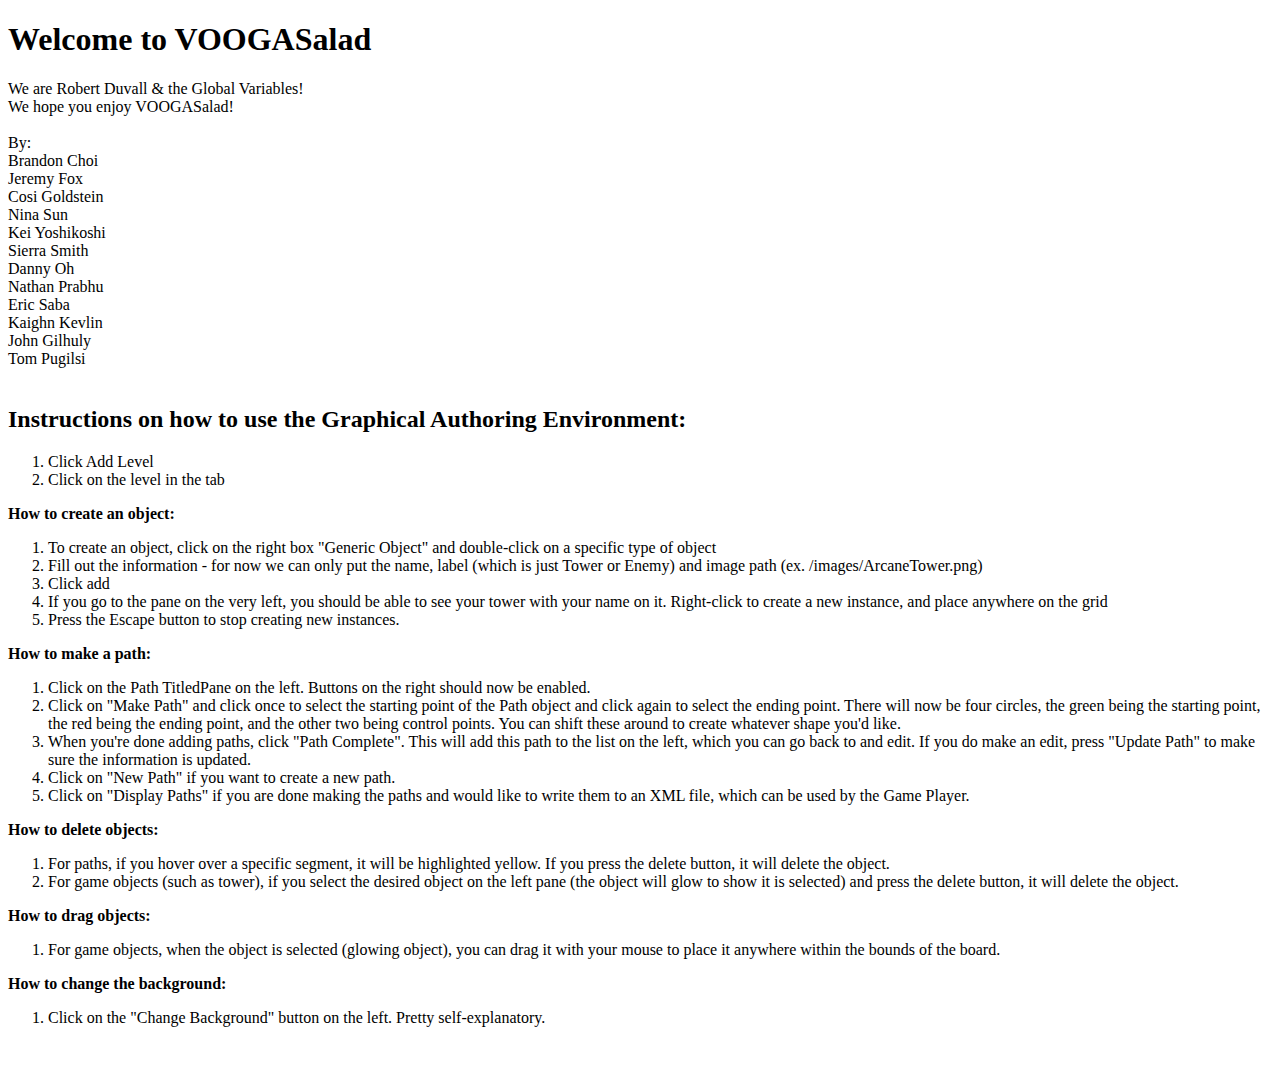
<file: src/html/helpPage.html>
<!DOCTYPE html>
<html>
<body>

<h1> Welcome to VOOGASalad </h1>
<p> 

We are Robert Duvall & the Global Variables! <br>
We hope you enjoy VOOGASalad! <br> <br>

By: <br>
Brandon Choi <br>
Jeremy Fox <br>
Cosi Goldstein <br>
Nina Sun <br>
Kei Yoshikoshi <br>
Sierra Smith <br>
Danny Oh <br>
Nathan Prabhu <br>
Eric Saba <br>
Kaighn Kevlin <br>
John Gilhuly <br>
Tom Pugilsi <br>

<br>
<h2><b>Instructions on how to use the Graphical Authoring Environment:</b></h2>
<ol>
<li>Click Add Level</li>
<li>Click on the level in the tab</li>
</ol> 
<b>How to create an object:</b>
<ol>
<li>To create an object, click on the right box &quot;Generic Object&quot; and double-click on a specific type of object </li>
<li>Fill out the information - for now we can only put the name, label (which is just Tower or Enemy) and image path (ex. /images/ArcaneTower.png)</li>
<li>Click add</li>
<li>If you go to the pane on the very left, you should be able to see your tower with your name on it. Right-click to create a new instance, and place anywhere on the grid</li>
<li>Press the Escape button to stop creating new instances.</li>
</ol>
<b>How to make a path:</b>
<ol>
<li>Click on the Path TitledPane on the left. Buttons on the right should now be enabled. </li>
<li>Click on &quot;Make Path&quot; and click once to select the starting point of the Path object and click again to select the ending point. There will now be four circles, the green being the starting point, the red being the ending point, and the other two being control points. You can shift these around to create whatever shape you&#39;d like.</li>
<li>When you&#39;re done adding paths, click &quot;Path Complete&quot;. This will add this path to the list on the left, which you can go back to and edit. If you do make an edit, press &quot;Update Path&quot; to make sure the information is updated.</li>
<li>Click on &quot;New Path&quot; if you want to create a new path.</li>
<li>Click on &quot;Display Paths&quot; if you are done making the paths and would like to write them to an XML file, which can be used by the Game Player.</li>
</ol>
<b>How to delete objects:</b>
<ol>
<li>For paths, if you hover over a specific segment, it will be highlighted yellow. If you press the delete button, it will delete the object.</li>
<li>For game objects (such as tower), if you select the desired object on the left pane (the object will glow to show it is selected) and press the delete button, it will delete the object. </li>
</ol>
<b>How to drag objects:</b>
<ol>
<li>For game objects, when the object is selected (glowing object), you can drag it with your mouse to place it anywhere within the bounds of the board.</li>
</ol>
<b>How to change the background:</b>
<ol>
<li>Click on the &quot;Change Background&quot; button on the left. Pretty self-explanatory.</li>
</ol>

<br> 
</p>

</body>
</html>
</file>
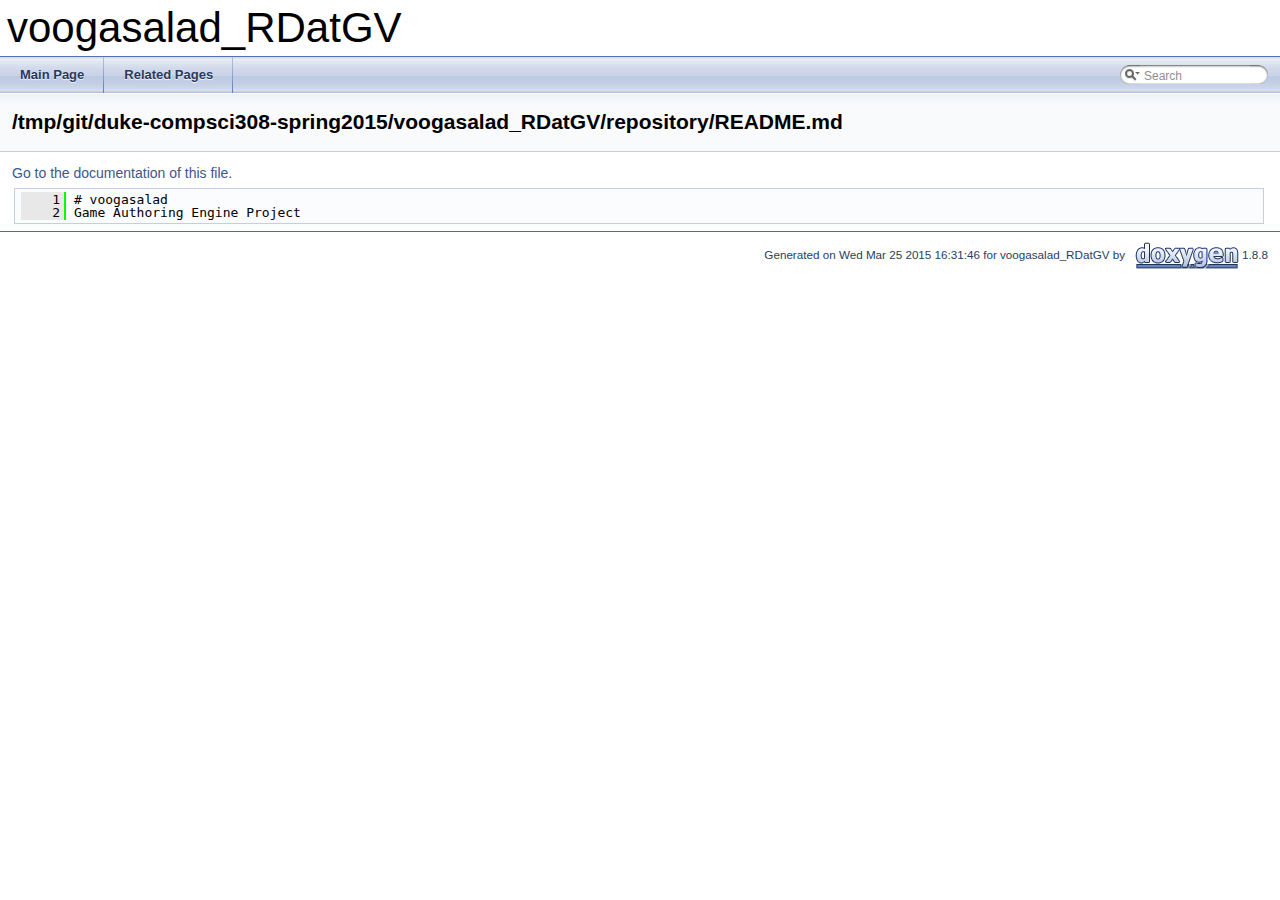
<file: Doxygen/html/d9/dd6/_r_e_a_d_m_e_8md_source.html>
<!DOCTYPE html PUBLIC "-//W3C//DTD XHTML 1.0 Transitional//EN" "http://www.w3.org/TR/xhtml1/DTD/xhtml1-transitional.dtd">
<html xmlns="http://www.w3.org/1999/xhtml">
<head>
<meta http-equiv="Content-Type" content="text/xhtml;charset=UTF-8"/>
<meta http-equiv="X-UA-Compatible" content="IE=9"/>
<meta name="generator" content="Doxygen 1.8.8"/>
<title>voogasalad_RDatGV: /tmp/git/duke-compsci308-spring2015/voogasalad_RDatGV/repository/README.md Source File</title>
<link href="../../tabs.css" rel="stylesheet" type="text/css"/>
<script type="text/javascript" src="../../jquery.js"></script>
<script type="text/javascript" src="../../dynsections.js"></script>
<link href="../../search/search.css" rel="stylesheet" type="text/css"/>
<script type="text/javascript" src="../../search/search.js"></script>
<script type="text/javascript">
  $(document).ready(function() { searchBox.OnSelectItem(0); });
</script>
<link href="../../doxygen.css" rel="stylesheet" type="text/css" />
</head>
<body>
<div id="top"><!-- do not remove this div, it is closed by doxygen! -->
<div id="titlearea">
<table cellspacing="0" cellpadding="0">
 <tbody>
 <tr style="height: 56px;">
  <td style="padding-left: 0.5em;">
   <div id="projectname">voogasalad_RDatGV
   </div>
  </td>
 </tr>
 </tbody>
</table>
</div>
<!-- end header part -->
<!-- Generated by Doxygen 1.8.8 -->
<script type="text/javascript">
var searchBox = new SearchBox("searchBox", "../../search",false,'Search');
</script>
  <div id="navrow1" class="tabs">
    <ul class="tablist">
      <li><a href="../../index.html"><span>Main&#160;Page</span></a></li>
      <li><a href="../../pages.html"><span>Related&#160;Pages</span></a></li>
      <li>
        <div id="MSearchBox" class="MSearchBoxInactive">
        <span class="left">
          <img id="MSearchSelect" src="../../search/mag_sel.png"
               onmouseover="return searchBox.OnSearchSelectShow()"
               onmouseout="return searchBox.OnSearchSelectHide()"
               alt=""/>
          <input type="text" id="MSearchField" value="Search" accesskey="S"
               onfocus="searchBox.OnSearchFieldFocus(true)" 
               onblur="searchBox.OnSearchFieldFocus(false)" 
               onkeyup="searchBox.OnSearchFieldChange(event)"/>
          </span><span class="right">
            <a id="MSearchClose" href="javascript:searchBox.CloseResultsWindow()"><img id="MSearchCloseImg" border="0" src="../../search/close.png" alt=""/></a>
          </span>
        </div>
      </li>
    </ul>
  </div>
</div><!-- top -->
<!-- window showing the filter options -->
<div id="MSearchSelectWindow"
     onmouseover="return searchBox.OnSearchSelectShow()"
     onmouseout="return searchBox.OnSearchSelectHide()"
     onkeydown="return searchBox.OnSearchSelectKey(event)">
<a class="SelectItem" href="javascript:void(0)" onclick="searchBox.OnSelectItem(0)"><span class="SelectionMark">&#160;</span>All</a><a class="SelectItem" href="javascript:void(0)" onclick="searchBox.OnSelectItem(1)"><span class="SelectionMark">&#160;</span>Files</a><a class="SelectItem" href="javascript:void(0)" onclick="searchBox.OnSelectItem(2)"><span class="SelectionMark">&#160;</span>Pages</a></div>

<!-- iframe showing the search results (closed by default) -->
<div id="MSearchResultsWindow">
<iframe src="javascript:void(0)" frameborder="0" 
        name="MSearchResults" id="MSearchResults">
</iframe>
</div>

<div class="header">
  <div class="headertitle">
<div class="title">/tmp/git/duke-compsci308-spring2015/voogasalad_RDatGV/repository/README.md</div>  </div>
</div><!--header-->
<div class="contents">
<a href="../../d9/dd6/_r_e_a_d_m_e_8md.html">Go to the documentation of this file.</a><div class="fragment"><div class="line"><a name="l00001"></a><span class="lineno">    1</span>&#160;# voogasalad</div>
<div class="line"><a name="l00002"></a><span class="lineno">    2</span>&#160;Game Authoring Engine Project</div>
</div><!-- fragment --></div><!-- contents -->
<!-- start footer part -->
<hr class="footer"/><address class="footer"><small>
Generated on Wed Mar 25 2015 16:31:46 for voogasalad_RDatGV by &#160;<a href="http://www.doxygen.org/index.html">
<img class="footer" src="../../doxygen.png" alt="doxygen"/>
</a> 1.8.8
</small></address>
</body>
</html>
</file>
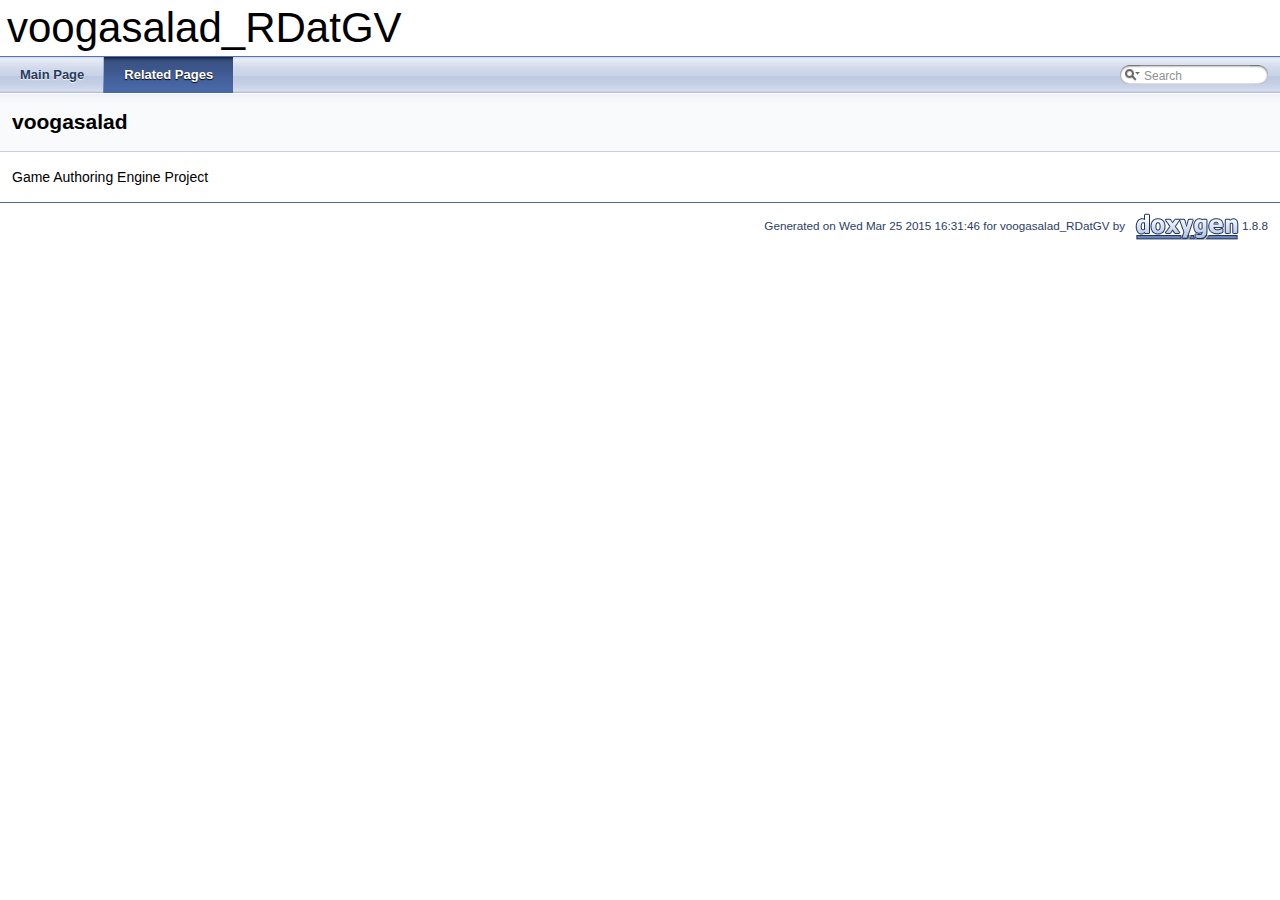
<file: Doxygen/html/db/d72/md__tmp_git_duke-compsci308-spring2015_voogasalad__r_dat_g_v_repository__r_e_a_d_m_e.html>
<!DOCTYPE html PUBLIC "-//W3C//DTD XHTML 1.0 Transitional//EN" "http://www.w3.org/TR/xhtml1/DTD/xhtml1-transitional.dtd">
<html xmlns="http://www.w3.org/1999/xhtml">
<head>
<meta http-equiv="Content-Type" content="text/xhtml;charset=UTF-8"/>
<meta http-equiv="X-UA-Compatible" content="IE=9"/>
<meta name="generator" content="Doxygen 1.8.8"/>
<title>voogasalad_RDatGV: voogasalad</title>
<link href="../../tabs.css" rel="stylesheet" type="text/css"/>
<script type="text/javascript" src="../../jquery.js"></script>
<script type="text/javascript" src="../../dynsections.js"></script>
<link href="../../search/search.css" rel="stylesheet" type="text/css"/>
<script type="text/javascript" src="../../search/search.js"></script>
<script type="text/javascript">
  $(document).ready(function() { searchBox.OnSelectItem(0); });
</script>
<link href="../../doxygen.css" rel="stylesheet" type="text/css" />
</head>
<body>
<div id="top"><!-- do not remove this div, it is closed by doxygen! -->
<div id="titlearea">
<table cellspacing="0" cellpadding="0">
 <tbody>
 <tr style="height: 56px;">
  <td style="padding-left: 0.5em;">
   <div id="projectname">voogasalad_RDatGV
   </div>
  </td>
 </tr>
 </tbody>
</table>
</div>
<!-- end header part -->
<!-- Generated by Doxygen 1.8.8 -->
<script type="text/javascript">
var searchBox = new SearchBox("searchBox", "../../search",false,'Search');
</script>
  <div id="navrow1" class="tabs">
    <ul class="tablist">
      <li><a href="../../index.html"><span>Main&#160;Page</span></a></li>
      <li class="current"><a href="../../pages.html"><span>Related&#160;Pages</span></a></li>
      <li>
        <div id="MSearchBox" class="MSearchBoxInactive">
        <span class="left">
          <img id="MSearchSelect" src="../../search/mag_sel.png"
               onmouseover="return searchBox.OnSearchSelectShow()"
               onmouseout="return searchBox.OnSearchSelectHide()"
               alt=""/>
          <input type="text" id="MSearchField" value="Search" accesskey="S"
               onfocus="searchBox.OnSearchFieldFocus(true)" 
               onblur="searchBox.OnSearchFieldFocus(false)" 
               onkeyup="searchBox.OnSearchFieldChange(event)"/>
          </span><span class="right">
            <a id="MSearchClose" href="javascript:searchBox.CloseResultsWindow()"><img id="MSearchCloseImg" border="0" src="../../search/close.png" alt=""/></a>
          </span>
        </div>
      </li>
    </ul>
  </div>
<!-- window showing the filter options -->
<div id="MSearchSelectWindow"
     onmouseover="return searchBox.OnSearchSelectShow()"
     onmouseout="return searchBox.OnSearchSelectHide()"
     onkeydown="return searchBox.OnSearchSelectKey(event)">
<a class="SelectItem" href="javascript:void(0)" onclick="searchBox.OnSelectItem(0)"><span class="SelectionMark">&#160;</span>All</a><a class="SelectItem" href="javascript:void(0)" onclick="searchBox.OnSelectItem(1)"><span class="SelectionMark">&#160;</span>Files</a><a class="SelectItem" href="javascript:void(0)" onclick="searchBox.OnSelectItem(2)"><span class="SelectionMark">&#160;</span>Pages</a></div>

<!-- iframe showing the search results (closed by default) -->
<div id="MSearchResultsWindow">
<iframe src="javascript:void(0)" frameborder="0" 
        name="MSearchResults" id="MSearchResults">
</iframe>
</div>

</div><!-- top -->
<div class="header">
  <div class="headertitle">
<div class="title">voogasalad </div>  </div>
</div><!--header-->
<div class="contents">
<div class="textblock"><p>Game Authoring Engine Project </p>
</div></div><!-- contents -->
<!-- start footer part -->
<hr class="footer"/><address class="footer"><small>
Generated on Wed Mar 25 2015 16:31:46 for voogasalad_RDatGV by &#160;<a href="http://www.doxygen.org/index.html">
<img class="footer" src="../../doxygen.png" alt="doxygen"/>
</a> 1.8.8
</small></address>
</body>
</html>
</file>
<file: Doxygen/html/tabs.css>
.tabs, .tabs2, .tabs3 {
    background-image: url('tab_b.png');
    width: 100%;
    z-index: 101;
    font-size: 13px;
    font-family: 'Lucida Grande',Geneva,Helvetica,Arial,sans-serif;
}

.tabs2 {
    font-size: 10px;
}
.tabs3 {
    font-size: 9px;
}

.tablist {
    margin: 0;
    padding: 0;
    display: table;
}

.tablist li {
    float: left;
    display: table-cell;
    background-image: url('tab_b.png');
    line-height: 36px;
    list-style: none;
}

.tablist a {
    display: block;
    padding: 0 20px;
    font-weight: bold;
    background-image:url('tab_s.png');
    background-repeat:no-repeat;
    background-position:right;
    color: #283A5D;
    text-shadow: 0px 1px 1px rgba(255, 255, 255, 0.9);
    text-decoration: none;
    outline: none;
}

.tabs3 .tablist a {
    padding: 0 10px;
}

.tablist a:hover {
    background-image: url('tab_h.png');
    background-repeat:repeat-x;
    color: #fff;
    text-shadow: 0px 1px 1px rgba(0, 0, 0, 1.0);
    text-decoration: none;
}

.tablist li.current a {
    background-image: url('tab_a.png');
    background-repeat:repeat-x;
    color: #fff;
    text-shadow: 0px 1px 1px rgba(0, 0, 0, 1.0);
}
</file>
<file: Doxygen/html/search/search.css>
/*---------------- Search Box */

#FSearchBox {
    float: left;
}

#MSearchBox {
    white-space : nowrap;
    position: absolute;
    float: none;
    display: inline;
    margin-top: 8px;
    right: 0px;
    width: 170px;
    z-index: 102;
    background-color: white;
}

#MSearchBox .left
{
    display:block;
    position:absolute;
    left:10px;
    width:20px;
    height:19px;
    background:url('search_l.png') no-repeat;
    background-position:right;
}

#MSearchSelect {
    display:block;
    position:absolute;
    width:20px;
    height:19px;
}

.left #MSearchSelect {
    left:4px;
}

.right #MSearchSelect {
    right:5px;
}

#MSearchField {
    display:block;
    position:absolute;
    height:19px;
    background:url('search_m.png') repeat-x;
    border:none;
    width:111px;
    margin-left:20px;
    padding-left:4px;
    color: #909090;
    outline: none;
    font: 9pt Arial, Verdana, sans-serif;
}

#FSearchBox #MSearchField {
    margin-left:15px;
}

#MSearchBox .right {
    display:block;
    position:absolute;
    right:10px;
    top:0px;
    width:20px;
    height:19px;
    background:url('search_r.png') no-repeat;
    background-position:left;
}

#MSearchClose {
    display: none;
    position: absolute;
    top: 4px;
    background : none;
    border: none;
    margin: 0px 4px 0px 0px;
    padding: 0px 0px;
    outline: none;
}

.left #MSearchClose {
    left: 6px;
}

.right #MSearchClose {
    right: 2px;
}

.MSearchBoxActive #MSearchField {
    color: #000000;
}

/*---------------- Search filter selection */

#MSearchSelectWindow {
    display: none;
    position: absolute;
    left: 0; top: 0;
    border: 1px solid #90A5CE;
    background-color: #F9FAFC;
    z-index: 1;
    padding-top: 4px;
    padding-bottom: 4px;
    -moz-border-radius: 4px;
    -webkit-border-top-left-radius: 4px;
    -webkit-border-top-right-radius: 4px;
    -webkit-border-bottom-left-radius: 4px;
    -webkit-border-bottom-right-radius: 4px;
    -webkit-box-shadow: 5px 5px 5px rgba(0, 0, 0, 0.15);
}

.SelectItem {
    font: 8pt Arial, Verdana, sans-serif;
    padding-left:  2px;
    padding-right: 12px;
    border: 0px;
}

span.SelectionMark {
    margin-right: 4px;
    font-family: monospace;
    outline-style: none;
    text-decoration: none;
}

a.SelectItem {
    display: block;
    outline-style: none;
    color: #000000; 
    text-decoration: none;
    padding-left:   6px;
    padding-right: 12px;
}

a.SelectItem:focus,
a.SelectItem:active {
    color: #000000; 
    outline-style: none;
    text-decoration: none;
}

a.SelectItem:hover {
    color: #FFFFFF;
    background-color: #3D578C;
    outline-style: none;
    text-decoration: none;
    cursor: pointer;
    display: block;
}

/*---------------- Search results window */

iframe#MSearchResults {
    width: 60ex;
    height: 15em;
}

#MSearchResultsWindow {
    display: none;
    position: absolute;
    left: 0; top: 0;
    border: 1px solid #000;
    background-color: #EEF1F7;
}

/* ----------------------------------- */


#SRIndex {
    clear:both; 
    padding-bottom: 15px;
}

.SREntry {
    font-size: 10pt;
    padding-left: 1ex;
}

.SRPage .SREntry {
    font-size: 8pt;
    padding: 1px 5px;
}

body.SRPage {
    margin: 5px 2px;
}

.SRChildren {
    padding-left: 3ex; padding-bottom: .5em 
}

.SRPage .SRChildren {
    display: none;
}

.SRSymbol {
    font-weight: bold; 
    color: #425E97;
    font-family: Arial, Verdana, sans-serif;
    text-decoration: none;
    outline: none;
}

a.SRScope {
    display: block;
    color: #425E97; 
    font-family: Arial, Verdana, sans-serif;
    text-decoration: none;
    outline: none;
}

a.SRSymbol:focus, a.SRSymbol:active,
a.SRScope:focus, a.SRScope:active {
    text-decoration: underline;
}

span.SRScope {
    padding-left: 4px;
}

.SRPage .SRStatus {
    padding: 2px 5px;
    font-size: 8pt;
    font-style: italic;
}

.SRResult {
    display: none;
}

DIV.searchresults {
    margin-left: 10px;
    margin-right: 10px;
}

/*---------------- External search page results */

.searchresult {
    background-color: #F0F3F8;
}

.pages b {
   color: white;
   padding: 5px 5px 3px 5px;
   background-image: url("../tab_a.png");
   background-repeat: repeat-x;
   text-shadow: 0 1px 1px #000000;
}

.pages {
    line-height: 17px;
    margin-left: 4px;
    text-decoration: none;
}

.hl {
    font-weight: bold;
}

#searchresults {
    margin-bottom: 20px;
}

.searchpages {
    margin-top: 10px;
}
</file>
<file: Doxygen/html/doxygen.css>
/* The standard CSS for doxygen 1.8.8 */

body, table, div, p, dl {
	font: 400 14px/22px Roboto,sans-serif;
}

/* @group Heading Levels */

h1.groupheader {
	font-size: 150%;
}

.title {
	font: 400 14px/28px Roboto,sans-serif;
	font-size: 150%;
	font-weight: bold;
	margin: 10px 2px;
}

h2.groupheader {
	border-bottom: 1px solid #879ECB;
	color: #354C7B;
	font-size: 150%;
	font-weight: normal;
	margin-top: 1.75em;
	padding-top: 8px;
	padding-bottom: 4px;
	width: 100%;
}

h3.groupheader {
	font-size: 100%;
}

h1, h2, h3, h4, h5, h6 {
	-webkit-transition: text-shadow 0.5s linear;
	-moz-transition: text-shadow 0.5s linear;
	-ms-transition: text-shadow 0.5s linear;
	-o-transition: text-shadow 0.5s linear;
	transition: text-shadow 0.5s linear;
	margin-right: 15px;
}

h1.glow, h2.glow, h3.glow, h4.glow, h5.glow, h6.glow {
	text-shadow: 0 0 15px cyan;
}

dt {
	font-weight: bold;
}

div.multicol {
	-moz-column-gap: 1em;
	-webkit-column-gap: 1em;
	-moz-column-count: 3;
	-webkit-column-count: 3;
}

p.startli, p.startdd {
	margin-top: 2px;
}

p.starttd {
	margin-top: 0px;
}

p.endli {
	margin-bottom: 0px;
}

p.enddd {
	margin-bottom: 4px;
}

p.endtd {
	margin-bottom: 2px;
}

/* @end */

caption {
	font-weight: bold;
}

span.legend {
        font-size: 70%;
        text-align: center;
}

h3.version {
        font-size: 90%;
        text-align: center;
}

div.qindex, div.navtab{
	background-color: #EBEFF6;
	border: 1px solid #A3B4D7;
	text-align: center;
}

div.qindex, div.navpath {
	width: 100%;
	line-height: 140%;
}

div.navtab {
	margin-right: 15px;
}

/* @group Link Styling */

a {
	color: #3D578C;
	font-weight: normal;
	text-decoration: none;
}

.contents a:visited {
	color: #4665A2;
}

a:hover {
	text-decoration: underline;
}

a.qindex {
	font-weight: bold;
}

a.qindexHL {
	font-weight: bold;
	background-color: #9CAFD4;
	color: #ffffff;
	border: 1px double #869DCA;
}

.contents a.qindexHL:visited {
        color: #ffffff;
}

a.el {
	font-weight: bold;
}

a.elRef {
}

a.code, a.code:visited, a.line, a.line:visited {
	color: #4665A2; 
}

a.codeRef, a.codeRef:visited, a.lineRef, a.lineRef:visited {
	color: #4665A2; 
}

/* @end */

dl.el {
	margin-left: -1cm;
}

pre.fragment {
        border: 1px solid #C4CFE5;
        background-color: #FBFCFD;
        padding: 4px 6px;
        margin: 4px 8px 4px 2px;
        overflow: auto;
        word-wrap: break-word;
        font-size:  9pt;
        line-height: 125%;
        font-family: monospace, fixed;
        font-size: 105%;
}

div.fragment {
        padding: 4px 6px;
        margin: 4px 8px 4px 2px;
	background-color: #FBFCFD;
	border: 1px solid #C4CFE5;
}

div.line {
	font-family: monospace, fixed;
        font-size: 13px;
	min-height: 13px;
	line-height: 1.0;
	text-wrap: unrestricted;
	white-space: -moz-pre-wrap; /* Moz */
	white-space: -pre-wrap;     /* Opera 4-6 */
	white-space: -o-pre-wrap;   /* Opera 7 */
	white-space: pre-wrap;      /* CSS3  */
	word-wrap: break-word;      /* IE 5.5+ */
	text-indent: -53px;
	padding-left: 53px;
	padding-bottom: 0px;
	margin: 0px;
	-webkit-transition-property: background-color, box-shadow;
	-webkit-transition-duration: 0.5s;
	-moz-transition-property: background-color, box-shadow;
	-moz-transition-duration: 0.5s;
	-ms-transition-property: background-color, box-shadow;
	-ms-transition-duration: 0.5s;
	-o-transition-property: background-color, box-shadow;
	-o-transition-duration: 0.5s;
	transition-property: background-color, box-shadow;
	transition-duration: 0.5s;
}

div.line.glow {
	background-color: cyan;
	box-shadow: 0 0 10px cyan;
}


span.lineno {
	padding-right: 4px;
	text-align: right;
	border-right: 2px solid #0F0;
	background-color: #E8E8E8;
        white-space: pre;
}
span.lineno a {
	background-color: #D8D8D8;
}

span.lineno a:hover {
	background-color: #C8C8C8;
}

div.ah {
	background-color: black;
	font-weight: bold;
	color: #ffffff;
	margin-bottom: 3px;
	margin-top: 3px;
	padding: 0.2em;
	border: solid thin #333;
	border-radius: 0.5em;
	-webkit-border-radius: .5em;
	-moz-border-radius: .5em;
	box-shadow: 2px 2px 3px #999;
	-webkit-box-shadow: 2px 2px 3px #999;
	-moz-box-shadow: rgba(0, 0, 0, 0.15) 2px 2px 2px;
	background-image: -webkit-gradient(linear, left top, left bottom, from(#eee), to(#000),color-stop(0.3, #444));
	background-image: -moz-linear-gradient(center top, #eee 0%, #444 40%, #000);
}

div.groupHeader {
	margin-left: 16px;
	margin-top: 12px;
	font-weight: bold;
}

div.groupText {
	margin-left: 16px;
	font-style: italic;
}

body {
	background-color: white;
	color: black;
        margin: 0;
}

div.contents {
	margin-top: 10px;
	margin-left: 12px;
	margin-right: 8px;
}

td.indexkey {
	background-color: #EBEFF6;
	font-weight: bold;
	border: 1px solid #C4CFE5;
	margin: 2px 0px 2px 0;
	padding: 2px 10px;
        white-space: nowrap;
        vertical-align: top;
}

td.indexvalue {
	background-color: #EBEFF6;
	border: 1px solid #C4CFE5;
	padding: 2px 10px;
	margin: 2px 0px;
}

tr.memlist {
	background-color: #EEF1F7;
}

p.formulaDsp {
	text-align: center;
}

img.formulaDsp {
	
}

img.formulaInl {
	vertical-align: middle;
}

div.center {
	text-align: center;
        margin-top: 0px;
        margin-bottom: 0px;
        padding: 0px;
}

div.center img {
	border: 0px;
}

address.footer {
	text-align: right;
	padding-right: 12px;
}

img.footer {
	border: 0px;
	vertical-align: middle;
}

/* @group Code Colorization */

span.keyword {
	color: #008000
}

span.keywordtype {
	color: #604020
}

span.keywordflow {
	color: #e08000
}

span.comment {
	color: #800000
}

span.preprocessor {
	color: #806020
}

span.stringliteral {
	color: #002080
}

span.charliteral {
	color: #008080
}

span.vhdldigit { 
	color: #ff00ff 
}

span.vhdlchar { 
	color: #000000 
}

span.vhdlkeyword { 
	color: #700070 
}

span.vhdllogic { 
	color: #ff0000 
}

blockquote {
        background-color: #F7F8FB;
        border-left: 2px solid #9CAFD4;
        margin: 0 24px 0 4px;
        padding: 0 12px 0 16px;
}

/* @end */

/*
.search {
	color: #003399;
	font-weight: bold;
}

form.search {
	margin-bottom: 0px;
	margin-top: 0px;
}

input.search {
	font-size: 75%;
	color: #000080;
	font-weight: normal;
	background-color: #e8eef2;
}
*/

td.tiny {
	font-size: 75%;
}

.dirtab {
	padding: 4px;
	border-collapse: collapse;
	border: 1px solid #A3B4D7;
}

th.dirtab {
	background: #EBEFF6;
	font-weight: bold;
}

hr {
	height: 0px;
	border: none;
	border-top: 1px solid #4A6AAA;
}

hr.footer {
	height: 1px;
}

/* @group Member Descriptions */

table.memberdecls {
	border-spacing: 0px;
	padding: 0px;
}

.memberdecls td, .fieldtable tr {
	-webkit-transition-property: background-color, box-shadow;
	-webkit-transition-duration: 0.5s;
	-moz-transition-property: background-color, box-shadow;
	-moz-transition-duration: 0.5s;
	-ms-transition-property: background-color, box-shadow;
	-ms-transition-duration: 0.5s;
	-o-transition-property: background-color, box-shadow;
	-o-transition-duration: 0.5s;
	transition-property: background-color, box-shadow;
	transition-duration: 0.5s;
}

.memberdecls td.glow, .fieldtable tr.glow {
	background-color: cyan;
	box-shadow: 0 0 15px cyan;
}

.mdescLeft, .mdescRight,
.memItemLeft, .memItemRight,
.memTemplItemLeft, .memTemplItemRight, .memTemplParams {
	background-color: #F9FAFC;
	border: none;
	margin: 4px;
	padding: 1px 0 0 8px;
}

.mdescLeft, .mdescRight {
	padding: 0px 8px 4px 8px;
	color: #555;
}

.memSeparator {
        border-bottom: 1px solid #DEE4F0;
        line-height: 1px;
        margin: 0px;
        padding: 0px;
}

.memItemLeft, .memTemplItemLeft {
        white-space: nowrap;
}

.memItemRight {
	width: 100%;
}

.memTemplParams {
	color: #4665A2;
        white-space: nowrap;
	font-size: 80%;
}

/* @end */

/* @group Member Details */

/* Styles for detailed member documentation */

.memtemplate {
	font-size: 80%;
	color: #4665A2;
	font-weight: normal;
	margin-left: 9px;
}

.memnav {
	background-color: #EBEFF6;
	border: 1px solid #A3B4D7;
	text-align: center;
	margin: 2px;
	margin-right: 15px;
	padding: 2px;
}

.mempage {
	width: 100%;
}

.memitem {
	padding: 0;
	margin-bottom: 10px;
	margin-right: 5px;
        -webkit-transition: box-shadow 0.5s linear;
        -moz-transition: box-shadow 0.5s linear;
        -ms-transition: box-shadow 0.5s linear;
        -o-transition: box-shadow 0.5s linear;
        transition: box-shadow 0.5s linear;
        display: table !important;
        width: 100%;
}

.memitem.glow {
         box-shadow: 0 0 15px cyan;
}

.memname {
        font-weight: bold;
        margin-left: 6px;
}

.memname td {
	vertical-align: bottom;
}

.memproto, dl.reflist dt {
        border-top: 1px solid #A8B8D9;
        border-left: 1px solid #A8B8D9;
        border-right: 1px solid #A8B8D9;
        padding: 6px 0px 6px 0px;
        color: #253555;
        font-weight: bold;
        text-shadow: 0px 1px 1px rgba(255, 255, 255, 0.9);
        background-image:url('nav_f.png');
        background-repeat:repeat-x;
        background-color: #E2E8F2;
        /* opera specific markup */
        box-shadow: 5px 5px 5px rgba(0, 0, 0, 0.15);
        border-top-right-radius: 4px;
        border-top-left-radius: 4px;
        /* firefox specific markup */
        -moz-box-shadow: rgba(0, 0, 0, 0.15) 5px 5px 5px;
        -moz-border-radius-topright: 4px;
        -moz-border-radius-topleft: 4px;
        /* webkit specific markup */
        -webkit-box-shadow: 5px 5px 5px rgba(0, 0, 0, 0.15);
        -webkit-border-top-right-radius: 4px;
        -webkit-border-top-left-radius: 4px;

}

.memdoc, dl.reflist dd {
        border-bottom: 1px solid #A8B8D9;      
        border-left: 1px solid #A8B8D9;      
        border-right: 1px solid #A8B8D9; 
        padding: 6px 10px 2px 10px;
        background-color: #FBFCFD;
        border-top-width: 0;
        background-image:url('nav_g.png');
        background-repeat:repeat-x;
        background-color: #FFFFFF;
        /* opera specific markup */
        border-bottom-left-radius: 4px;
        border-bottom-right-radius: 4px;
        box-shadow: 5px 5px 5px rgba(0, 0, 0, 0.15);
        /* firefox specific markup */
        -moz-border-radius-bottomleft: 4px;
        -moz-border-radius-bottomright: 4px;
        -moz-box-shadow: rgba(0, 0, 0, 0.15) 5px 5px 5px;
        /* webkit specific markup */
        -webkit-border-bottom-left-radius: 4px;
        -webkit-border-bottom-right-radius: 4px;
        -webkit-box-shadow: 5px 5px 5px rgba(0, 0, 0, 0.15);
}

dl.reflist dt {
        padding: 5px;
}

dl.reflist dd {
        margin: 0px 0px 10px 0px;
        padding: 5px;
}

.paramkey {
	text-align: right;
}

.paramtype {
	white-space: nowrap;
}

.paramname {
	color: #602020;
	white-space: nowrap;
}
.paramname em {
	font-style: normal;
}
.paramname code {
        line-height: 14px;
}

.params, .retval, .exception, .tparams {
        margin-left: 0px;
        padding-left: 0px;
}       

.params .paramname, .retval .paramname {
        font-weight: bold;
        vertical-align: top;
}
        
.params .paramtype {
        font-style: italic;
        vertical-align: top;
}       
        
.params .paramdir {
        font-family: "courier new",courier,monospace;
        vertical-align: top;
}

table.mlabels {
	border-spacing: 0px;
}

td.mlabels-left {
	width: 100%;
	padding: 0px;
}

td.mlabels-right {
	vertical-align: bottom;
	padding: 0px;
	white-space: nowrap;
}

span.mlabels {
        margin-left: 8px;
}

span.mlabel {
        background-color: #728DC1;
        border-top:1px solid #5373B4;
        border-left:1px solid #5373B4;
        border-right:1px solid #C4CFE5;
        border-bottom:1px solid #C4CFE5;
	text-shadow: none;
	color: white;
	margin-right: 4px;
	padding: 2px 3px;
	border-radius: 3px;
	font-size: 7pt;
	white-space: nowrap;
	vertical-align: middle;
}



/* @end */

/* these are for tree view inside a (index) page */

div.directory {
        margin: 10px 0px;
        border-top: 1px solid #9CAFD4;
        border-bottom: 1px solid #9CAFD4;
        width: 100%;
}

.directory table {
        border-collapse:collapse;
}

.directory td {
        margin: 0px;
        padding: 0px;
	vertical-align: top;
}

.directory td.entry {
        white-space: nowrap;
        padding-right: 6px;
	padding-top: 3px;
}

.directory td.entry a {
        outline:none;
}

.directory td.entry a img {
        border: none;
}

.directory td.desc {
        width: 100%;
        padding-left: 6px;
	padding-right: 6px;
	padding-top: 3px;
	border-left: 1px solid rgba(0,0,0,0.05);
}

.directory tr.even {
	padding-left: 6px;
	background-color: #F7F8FB;
}

.directory img {
	vertical-align: -30%;
}

.directory .levels {
        white-space: nowrap;
        width: 100%;
        text-align: right;
        font-size: 9pt;
}

.directory .levels span {
        cursor: pointer;
        padding-left: 2px;
        padding-right: 2px;
	color: #3D578C;
}

.arrow {
    color: #9CAFD4;
    -webkit-user-select: none;
    -khtml-user-select: none;
    -moz-user-select: none;
    -ms-user-select: none;
    user-select: none;
    cursor: pointer;
    font-size: 80%;
    display: inline-block;
    width: 16px;
    height: 22px;
}

.icon {
    font-family: Arial, Helvetica;
    font-weight: bold;
    font-size: 12px;
    height: 14px;
    width: 16px;
    display: inline-block;
    background-color: #728DC1;
    color: white;
    text-align: center;
    border-radius: 4px;
    margin-left: 2px;
    margin-right: 2px;
}

.icona {
    width: 24px;
    height: 22px;
    display: inline-block;
}

.iconfopen {
    width: 24px;
    height: 18px;
    margin-bottom: 4px;
    background-image:url('ftv2folderopen.png');
    background-position: 0px -4px;
    background-repeat: repeat-y;
    vertical-align:top;
    display: inline-block;
}

.iconfclosed {
    width: 24px;
    height: 18px;
    margin-bottom: 4px;
    background-image:url('ftv2folderclosed.png');
    background-position: 0px -4px;
    background-repeat: repeat-y;
    vertical-align:top;
    display: inline-block;
}

.icondoc {
    width: 24px;
    height: 18px;
    margin-bottom: 4px;
    background-image:url('ftv2doc.png');
    background-position: 0px -4px;
    background-repeat: repeat-y;
    vertical-align:top;
    display: inline-block;
}

table.directory {
    font: 400 14px Roboto,sans-serif;
}

/* @end */

div.dynheader {
        margin-top: 8px;
	-webkit-touch-callout: none;
	-webkit-user-select: none;
	-khtml-user-select: none;
	-moz-user-select: none;
	-ms-user-select: none;
	user-select: none;
}

address {
	font-style: normal;
	color: #2A3D61;
}

table.doxtable {
	border-collapse:collapse;
        margin-top: 4px;
        margin-bottom: 4px;
}

table.doxtable td, table.doxtable th {
	border: 1px solid #2D4068;
	padding: 3px 7px 2px;
}

table.doxtable th {
	background-color: #374F7F;
	color: #FFFFFF;
	font-size: 110%;
	padding-bottom: 4px;
	padding-top: 5px;
}

table.fieldtable {
        /*width: 100%;*/
        margin-bottom: 10px;
        border: 1px solid #A8B8D9;
        border-spacing: 0px;
        -moz-border-radius: 4px;
        -webkit-border-radius: 4px;
        border-radius: 4px;
        -moz-box-shadow: rgba(0, 0, 0, 0.15) 2px 2px 2px;
        -webkit-box-shadow: 2px 2px 2px rgba(0, 0, 0, 0.15);
        box-shadow: 2px 2px 2px rgba(0, 0, 0, 0.15);
}

.fieldtable td, .fieldtable th {
        padding: 3px 7px 2px;
}

.fieldtable td.fieldtype, .fieldtable td.fieldname {
        white-space: nowrap;
        border-right: 1px solid #A8B8D9;
        border-bottom: 1px solid #A8B8D9;
        vertical-align: top;
}

.fieldtable td.fieldname {
        padding-top: 3px;
}

.fieldtable td.fielddoc {
        border-bottom: 1px solid #A8B8D9;
        /*width: 100%;*/
}

.fieldtable td.fielddoc p:first-child {
        margin-top: 0px;
}       
        
.fieldtable td.fielddoc p:last-child {
        margin-bottom: 2px;
}

.fieldtable tr:last-child td {
        border-bottom: none;
}

.fieldtable th {
        background-image:url('nav_f.png');
        background-repeat:repeat-x;
        background-color: #E2E8F2;
        font-size: 90%;
        color: #253555;
        padding-bottom: 4px;
        padding-top: 5px;
        text-align:left;
        -moz-border-radius-topleft: 4px;
        -moz-border-radius-topright: 4px;
        -webkit-border-top-left-radius: 4px;
        -webkit-border-top-right-radius: 4px;
        border-top-left-radius: 4px;
        border-top-right-radius: 4px;
        border-bottom: 1px solid #A8B8D9;
}


.tabsearch {
	top: 0px;
	left: 10px;
	height: 36px;
	background-image: url('tab_b.png');
	z-index: 101;
	overflow: hidden;
	font-size: 13px;
}

.navpath ul
{
	font-size: 11px;
	background-image:url('tab_b.png');
	background-repeat:repeat-x;
	background-position: 0 -5px;
	height:30px;
	line-height:30px;
	color:#8AA0CC;
	border:solid 1px #C2CDE4;
	overflow:hidden;
	margin:0px;
	padding:0px;
}

.navpath li
{
	list-style-type:none;
	float:left;
	padding-left:10px;
	padding-right:15px;
	background-image:url('bc_s.png');
	background-repeat:no-repeat;
	background-position:right;
	color:#364D7C;
}

.navpath li.navelem a
{
	height:32px;
	display:block;
	text-decoration: none;
	outline: none;
	color: #283A5D;
	font-family: 'Lucida Grande',Geneva,Helvetica,Arial,sans-serif;
	text-shadow: 0px 1px 1px rgba(255, 255, 255, 0.9);
	text-decoration: none;        
}

.navpath li.navelem a:hover
{
	color:#6884BD;
}

.navpath li.footer
{
        list-style-type:none;
        float:right;
        padding-left:10px;
        padding-right:15px;
        background-image:none;
        background-repeat:no-repeat;
        background-position:right;
        color:#364D7C;
        font-size: 8pt;
}


div.summary
{
	float: right;
	font-size: 8pt;
	padding-right: 5px;
	width: 50%;
	text-align: right;
}       

div.summary a
{
	white-space: nowrap;
}

div.ingroups
{
	font-size: 8pt;
	width: 50%;
	text-align: left;
}

div.ingroups a
{
	white-space: nowrap;
}

div.header
{
        background-image:url('nav_h.png');
        background-repeat:repeat-x;
	background-color: #F9FAFC;
	margin:  0px;
	border-bottom: 1px solid #C4CFE5;
}

div.headertitle
{
	padding: 5px 5px 5px 10px;
}

dl
{
        padding: 0 0 0 10px;
}

/* dl.note, dl.warning, dl.attention, dl.pre, dl.post, dl.invariant, dl.deprecated, dl.todo, dl.test, dl.bug */
dl.section
{
	margin-left: 0px;
	padding-left: 0px;
}

dl.note
{
        margin-left:-7px;
        padding-left: 3px;
        border-left:4px solid;
        border-color: #D0C000;
}

dl.warning, dl.attention
{
        margin-left:-7px;
        padding-left: 3px;
        border-left:4px solid;
        border-color: #FF0000;
}

dl.pre, dl.post, dl.invariant
{
        margin-left:-7px;
        padding-left: 3px;
        border-left:4px solid;
        border-color: #00D000;
}

dl.deprecated
{
        margin-left:-7px;
        padding-left: 3px;
        border-left:4px solid;
        border-color: #505050;
}

dl.todo
{
        margin-left:-7px;
        padding-left: 3px;
        border-left:4px solid;
        border-color: #00C0E0;
}

dl.test
{
        margin-left:-7px;
        padding-left: 3px;
        border-left:4px solid;
        border-color: #3030E0;
}

dl.bug
{
        margin-left:-7px;
        padding-left: 3px;
        border-left:4px solid;
        border-color: #C08050;
}

dl.section dd {
	margin-bottom: 6px;
}


#projectlogo
{
	text-align: center;
	vertical-align: bottom;
	border-collapse: separate;
}
 
#projectlogo img
{ 
	border: 0px none;
}
 
#projectname
{
	font: 300% Tahoma, Arial,sans-serif;
	margin: 0px;
	padding: 2px 0px;
}
    
#projectbrief
{
	font: 120% Tahoma, Arial,sans-serif;
	margin: 0px;
	padding: 0px;
}

#projectnumber
{
	font: 50% Tahoma, Arial,sans-serif;
	margin: 0px;
	padding: 0px;
}

#titlearea
{
	padding: 0px;
	margin: 0px;
	width: 100%;
	border-bottom: 1px solid #5373B4;
}

.image
{
        text-align: center;
}

.dotgraph
{
        text-align: center;
}

.mscgraph
{
        text-align: center;
}

.diagraph
{
        text-align: center;
}

.caption
{
	font-weight: bold;
}

div.zoom
{
	border: 1px solid #90A5CE;
}

dl.citelist {
        margin-bottom:50px;
}

dl.citelist dt {
        color:#334975;
        float:left;
        font-weight:bold;
        margin-right:10px;
        padding:5px;
}

dl.citelist dd {
        margin:2px 0;
        padding:5px 0;
}

div.toc {
        padding: 14px 25px;
        background-color: #F4F6FA;
        border: 1px solid #D8DFEE;
        border-radius: 7px 7px 7px 7px;
        float: right;
        height: auto;
        margin: 0 20px 10px 10px;
        width: 200px;
}

div.toc li {
        background: url("bdwn.png") no-repeat scroll 0 5px transparent;
        font: 10px/1.2 Verdana,DejaVu Sans,Geneva,sans-serif;
        margin-top: 5px;
        padding-left: 10px;
        padding-top: 2px;
}

div.toc h3 {
        font: bold 12px/1.2 Arial,FreeSans,sans-serif;
	color: #4665A2;
        border-bottom: 0 none;
        margin: 0;
}

div.toc ul {
        list-style: none outside none;
        border: medium none;
        padding: 0px;
}       

div.toc li.level1 {
        margin-left: 0px;
}

div.toc li.level2 {
        margin-left: 15px;
}

div.toc li.level3 {
        margin-left: 30px;
}

div.toc li.level4 {
        margin-left: 45px;
}

.inherit_header {
        font-weight: bold;
        color: gray;
        cursor: pointer;
	-webkit-touch-callout: none;
	-webkit-user-select: none;
	-khtml-user-select: none;
	-moz-user-select: none;
	-ms-user-select: none;
	user-select: none;
}

.inherit_header td {
        padding: 6px 0px 2px 5px;
}

.inherit {
        display: none;
}

tr.heading h2 {
        margin-top: 12px;
        margin-bottom: 4px;
}

/* tooltip related style info */

.ttc {
        position: absolute;
        display: none;
}

#powerTip {
	cursor: default;
	white-space: nowrap;
	background-color: white;
	border: 1px solid gray;
	border-radius: 4px 4px 4px 4px;
	box-shadow: 1px 1px 7px gray;
	display: none;
	font-size: smaller;
	max-width: 80%;
	opacity: 0.9;
	padding: 1ex 1em 1em;
	position: absolute;
	z-index: 2147483647;
}

#powerTip div.ttdoc {
        color: grey;
	font-style: italic;
}

#powerTip div.ttname a {
        font-weight: bold;
}

#powerTip div.ttname {
        font-weight: bold;
}

#powerTip div.ttdeci {
        color: #006318;
}

#powerTip div {
        margin: 0px;
        padding: 0px;
        font: 12px/16px Roboto,sans-serif;
}

#powerTip:before, #powerTip:after {
	content: "";
	position: absolute;
	margin: 0px;
}

#powerTip.n:after,  #powerTip.n:before,
#powerTip.s:after,  #powerTip.s:before,
#powerTip.w:after,  #powerTip.w:before,
#powerTip.e:after,  #powerTip.e:before,
#powerTip.ne:after, #powerTip.ne:before,
#powerTip.se:after, #powerTip.se:before,
#powerTip.nw:after, #powerTip.nw:before,
#powerTip.sw:after, #powerTip.sw:before {
	border: solid transparent;
	content: " ";
	height: 0;
	width: 0;
	position: absolute;
}

#powerTip.n:after,  #powerTip.s:after,
#powerTip.w:after,  #powerTip.e:after,
#powerTip.nw:after, #powerTip.ne:after,
#powerTip.sw:after, #powerTip.se:after {
	border-color: rgba(255, 255, 255, 0);
}

#powerTip.n:before,  #powerTip.s:before,
#powerTip.w:before,  #powerTip.e:before,
#powerTip.nw:before, #powerTip.ne:before,
#powerTip.sw:before, #powerTip.se:before {
	border-color: rgba(128, 128, 128, 0);
}

#powerTip.n:after,  #powerTip.n:before,
#powerTip.ne:after, #powerTip.ne:before,
#powerTip.nw:after, #powerTip.nw:before {
	top: 100%;
}

#powerTip.n:after, #powerTip.ne:after, #powerTip.nw:after {
	border-top-color: #ffffff;
	border-width: 10px;
	margin: 0px -10px;
}
#powerTip.n:before {
	border-top-color: #808080;
	border-width: 11px;
	margin: 0px -11px;
}
#powerTip.n:after, #powerTip.n:before {
	left: 50%;
}

#powerTip.nw:after, #powerTip.nw:before {
	right: 14px;
}

#powerTip.ne:after, #powerTip.ne:before {
	left: 14px;
}

#powerTip.s:after,  #powerTip.s:before,
#powerTip.se:after, #powerTip.se:before,
#powerTip.sw:after, #powerTip.sw:before {
	bottom: 100%;
}

#powerTip.s:after, #powerTip.se:after, #powerTip.sw:after {
	border-bottom-color: #ffffff;
	border-width: 10px;
	margin: 0px -10px;
}

#powerTip.s:before, #powerTip.se:before, #powerTip.sw:before {
	border-bottom-color: #808080;
	border-width: 11px;
	margin: 0px -11px;
}

#powerTip.s:after, #powerTip.s:before {
	left: 50%;
}

#powerTip.sw:after, #powerTip.sw:before {
	right: 14px;
}

#powerTip.se:after, #powerTip.se:before {
	left: 14px;
}

#powerTip.e:after, #powerTip.e:before {
	left: 100%;
}
#powerTip.e:after {
	border-left-color: #ffffff;
	border-width: 10px;
	top: 50%;
	margin-top: -10px;
}
#powerTip.e:before {
	border-left-color: #808080;
	border-width: 11px;
	top: 50%;
	margin-top: -11px;
}

#powerTip.w:after, #powerTip.w:before {
	right: 100%;
}
#powerTip.w:after {
	border-right-color: #ffffff;
	border-width: 10px;
	top: 50%;
	margin-top: -10px;
}
#powerTip.w:before {
	border-right-color: #808080;
	border-width: 11px;
	top: 50%;
	margin-top: -11px;
}

@media print
{
  #top { display: none; }
  #side-nav { display: none; }
  #nav-path { display: none; }
  body { overflow:visible; }
  h1, h2, h3, h4, h5, h6 { page-break-after: avoid; }
  .summary { display: none; }
  .memitem { page-break-inside: avoid; }
  #doc-content
  {
    margin-left:0 !important;
    height:auto !important;
    width:auto !important;
    overflow:inherit;
    display:inline;
  }
}
</file>
